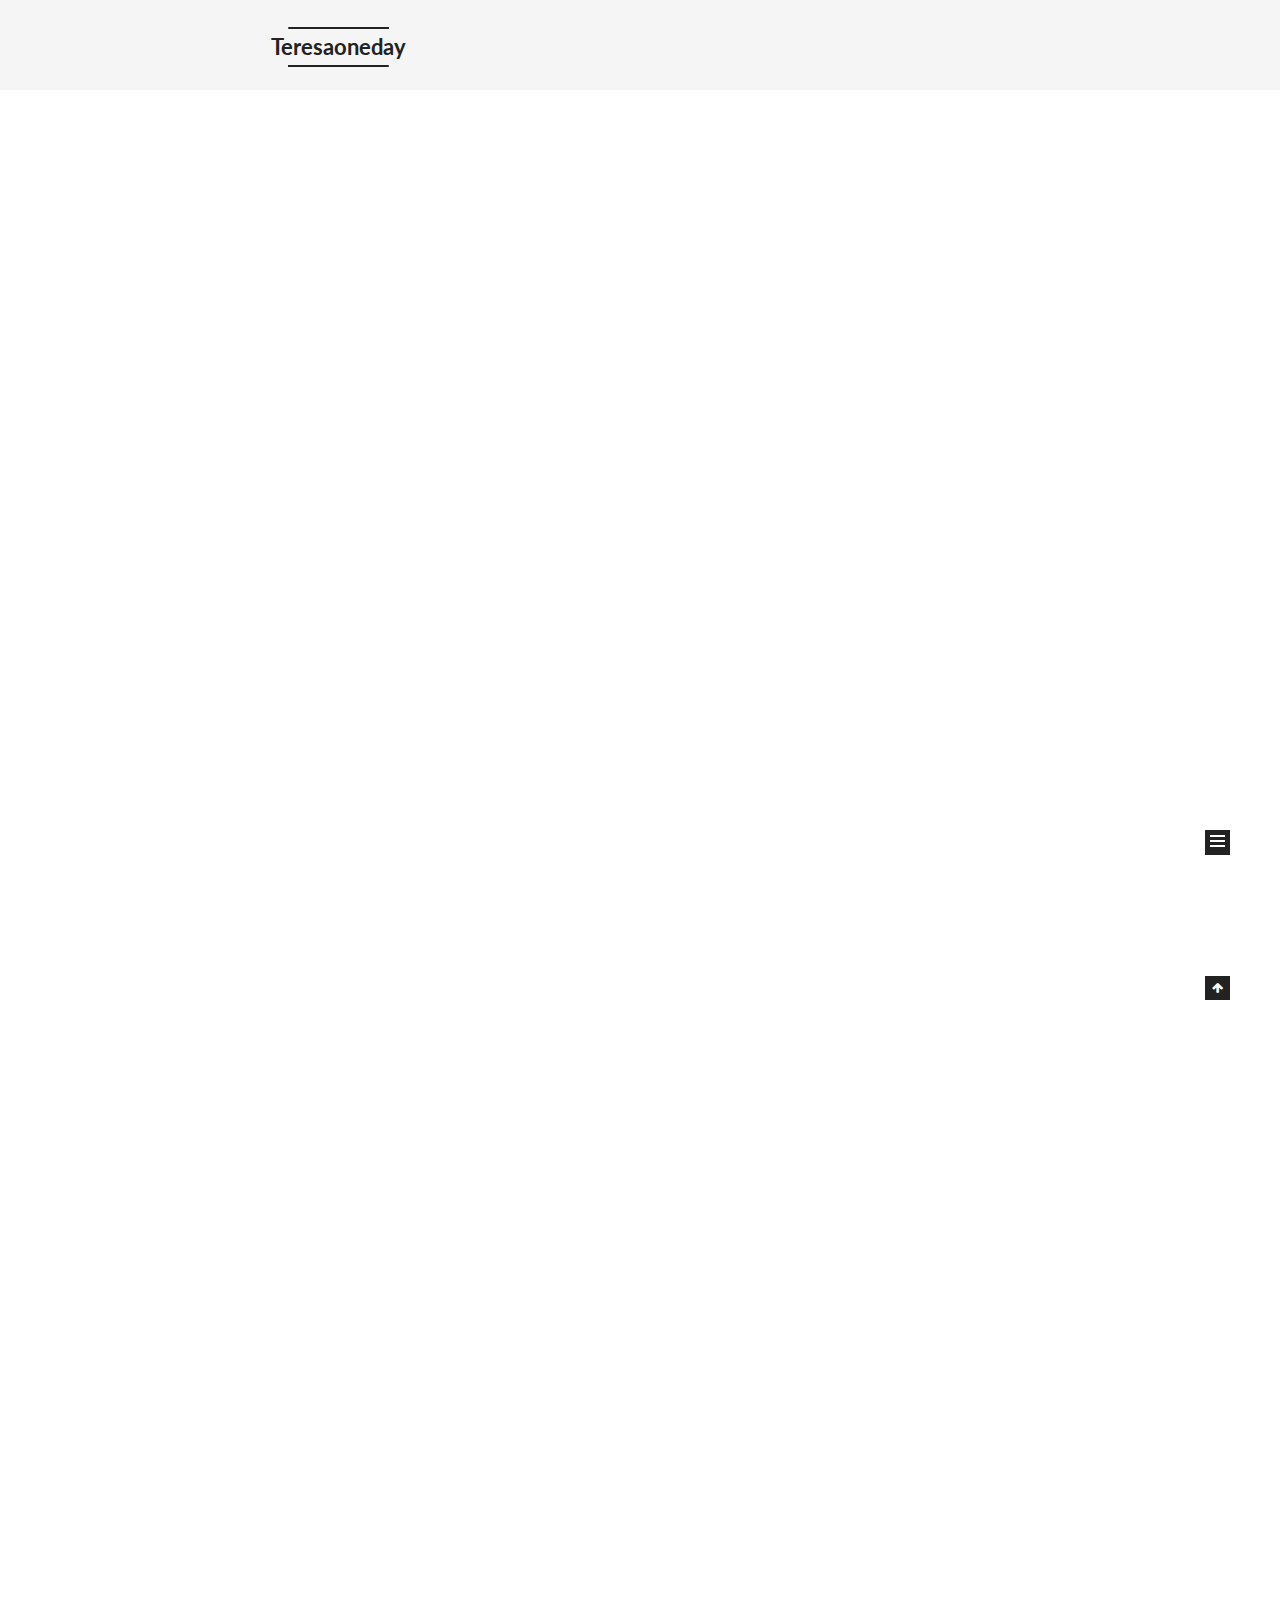
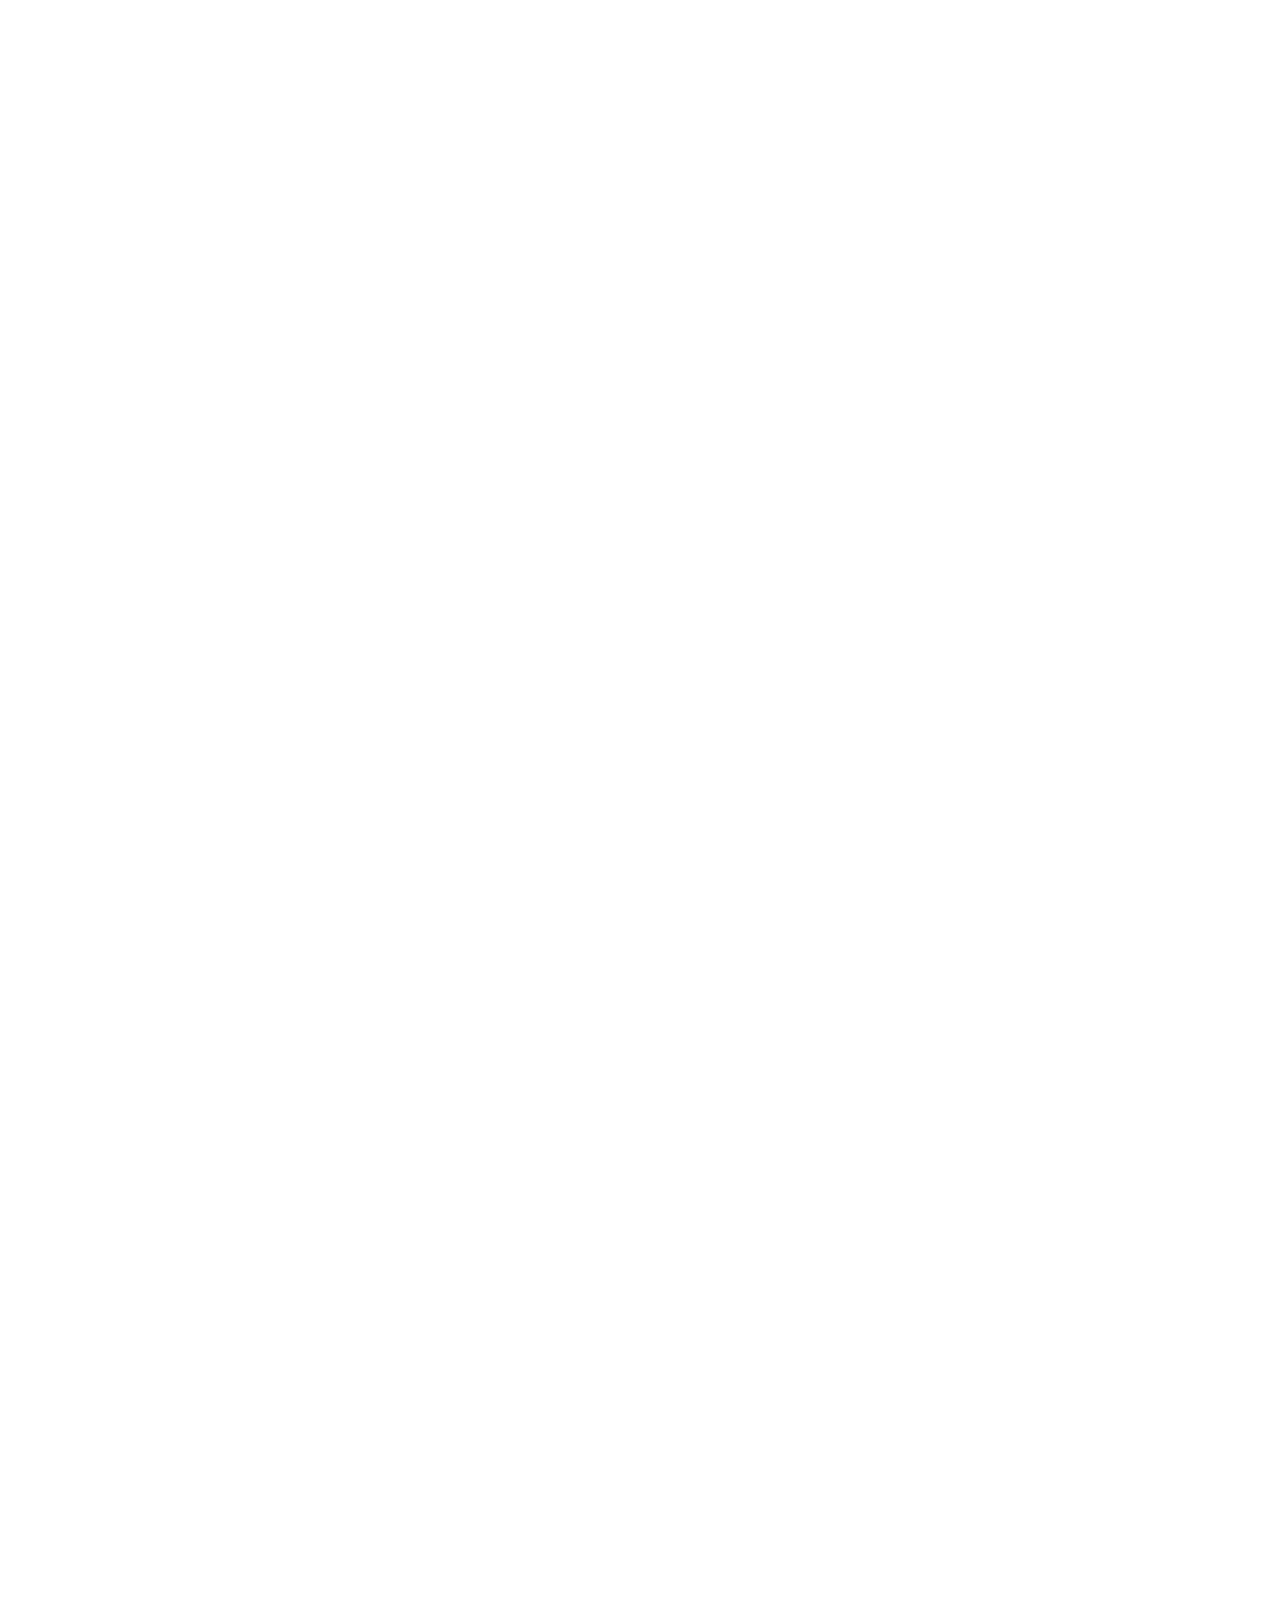
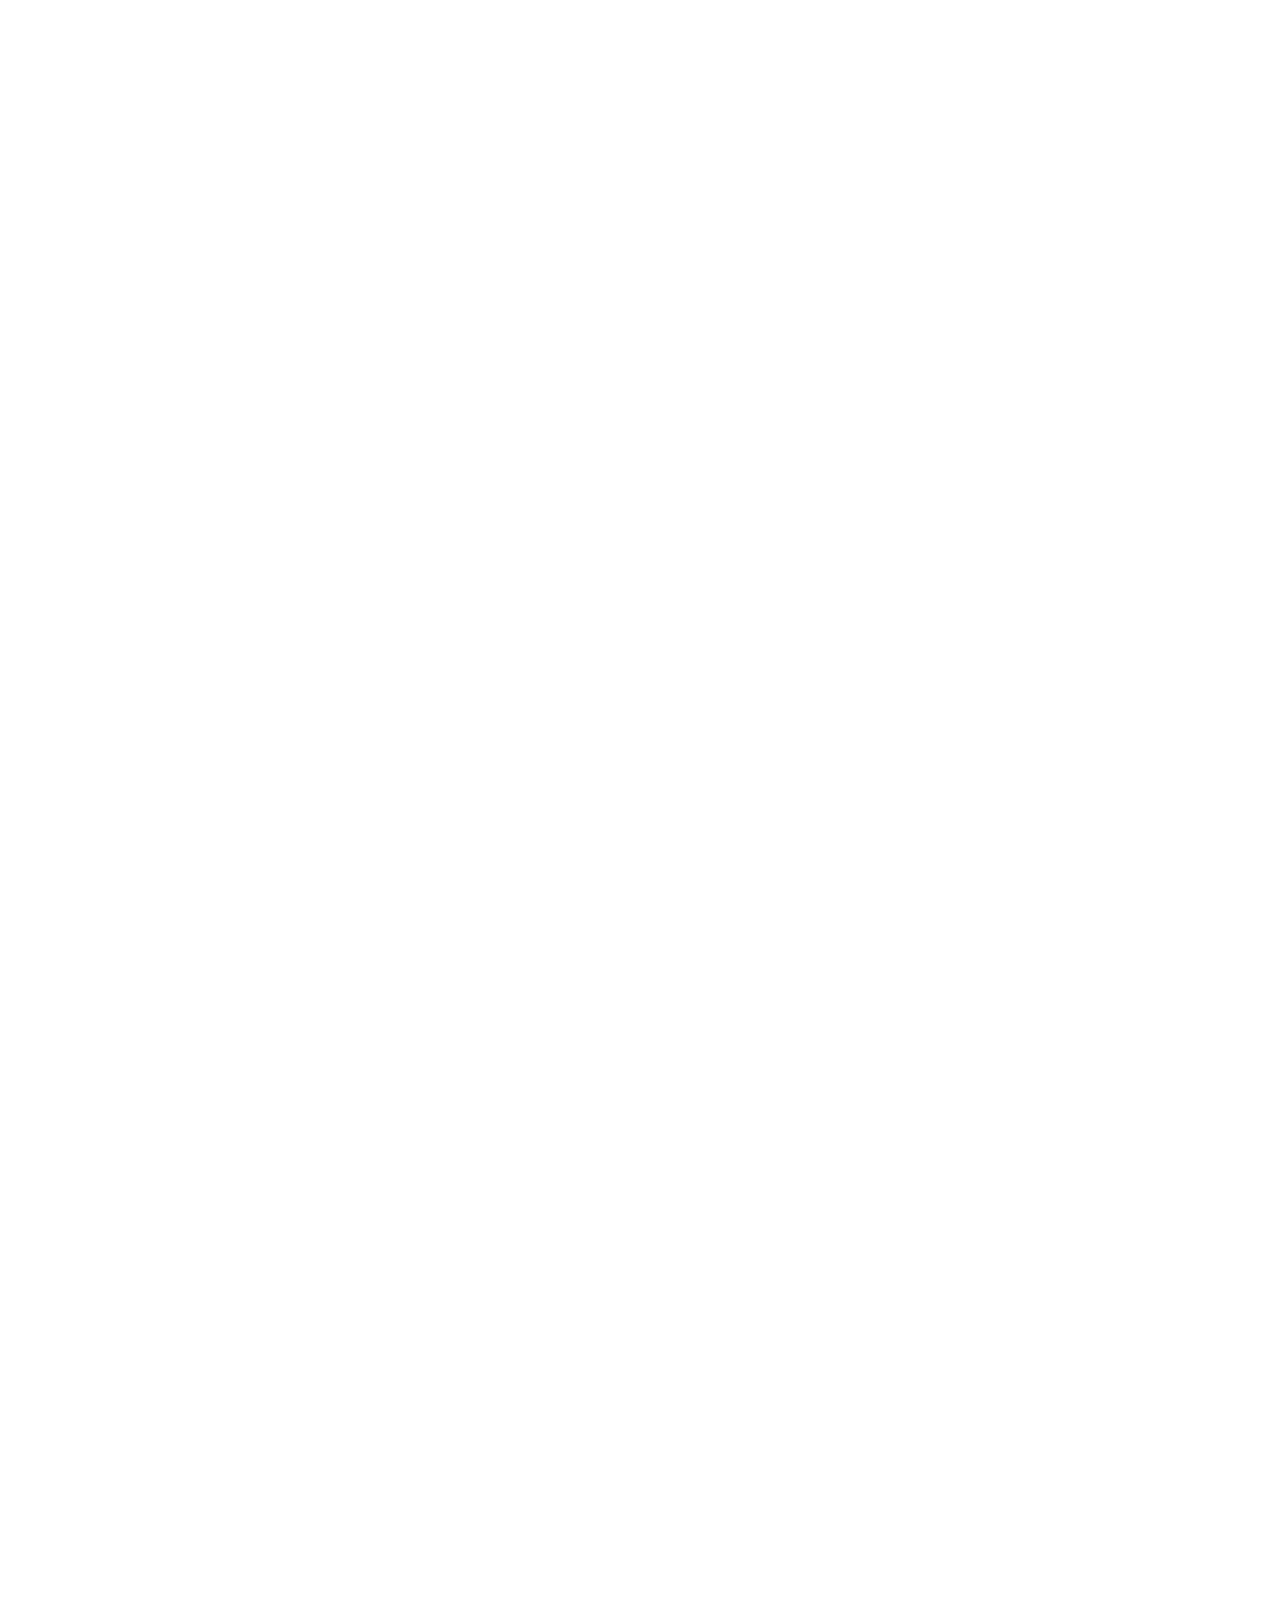
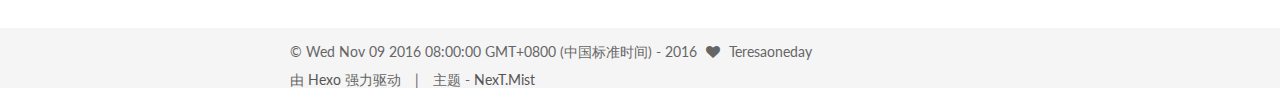
<file: index.html>
<!doctype html>



  


<html class="theme-next mist use-motion">
<head>
  <meta charset="UTF-8"/>
<meta http-equiv="X-UA-Compatible" content="IE=edge,chrome=1" />
<meta name="viewport" content="width=device-width, initial-scale=1, maximum-scale=1"/>



<meta http-equiv="Cache-Control" content="no-transform" />
<meta http-equiv="Cache-Control" content="no-siteapp" />












  
  
  <link href="/lib/fancybox/source/jquery.fancybox.css?v=2.1.5" rel="stylesheet" type="text/css" />




  
  
  
  

  
    
    
  

  

  

  

  

  
    
    
    <link href="//fonts.googleapis.com/css?family=Lato:300,300italic,400,400italic,700,700italic&subset=latin,latin-ext" rel="stylesheet" type="text/css">
  






<link href="/lib/font-awesome/css/font-awesome.min.css?v=4.4.0" rel="stylesheet" type="text/css" />

<link href="/css/main.css?v=5.0.2" rel="stylesheet" type="text/css" />


  <meta name="keywords" content="Teresaoneday" />








  <link rel="shortcut icon" type="image/x-icon" href="/favicon.ico?v=5.0.2" />






<meta name="description" content="相逢的惊喜在于自然，欢喜的理由在于寻常。">
<meta property="og:type" content="website">
<meta property="og:title" content="Teresaoneday">
<meta property="og:url" content="http://blog.teresaoneday.com/index.html">
<meta property="og:site_name" content="Teresaoneday">
<meta property="og:description" content="相逢的惊喜在于自然，欢喜的理由在于寻常。">
<meta name="twitter:card" content="summary">
<meta name="twitter:title" content="Teresaoneday">
<meta name="twitter:description" content="相逢的惊喜在于自然，欢喜的理由在于寻常。">



<script type="text/javascript" id="hexo.configuration">
  var NexT = window.NexT || {};
  var CONFIG = {
    scheme: 'Mist',
    sidebar: {"position":"right","display":"post"},
    fancybox: true,
    motion: true,
    duoshuo: {
      userId: '0',
      author: '博主'
    }
  };
</script>




  <link rel="canonical" href="http://blog.teresaoneday.com/"/>


  <title> Teresaoneday </title>
</head>

<body itemscope itemtype="//schema.org/WebPage" lang="zh-Hans">

  










  
  
    
  

  <div class="container one-collumn sidebar-position-right 
   page-home 
 ">
    <div class="headband"></div>

    <header id="header" class="header" itemscope itemtype="//schema.org/WPHeader">
      <div class="header-inner"><div class="site-meta ">
  

  <div class="custom-logo-site-title">
    <a href="/"  class="brand" rel="start">
      <span class="logo-line-before"><i></i></span>
      <span class="site-title">Teresaoneday</span>
      <span class="logo-line-after"><i></i></span>
    </a>
  </div>
  <p class="site-subtitle">相逢的惊喜在于自然，欢喜的理由在于寻常。</p>
</div>

<div class="site-nav-toggle">
  <button>
    <span class="btn-bar"></span>
    <span class="btn-bar"></span>
    <span class="btn-bar"></span>
  </button>
</div>

<nav class="site-nav">
  

  
    <ul id="menu" class="menu">
      
        
        <li class="menu-item menu-item-home">
          <a href="/home" rel="section">
            
            首页
          </a>
        </li>
      
        
        <li class="menu-item menu-item-categories">
          <a href="/categories" rel="section">
            
            分类
          </a>
        </li>
      
        
        <li class="menu-item menu-item-about">
          <a href="/about" rel="section">
            
            关于
          </a>
        </li>
      
        
        <li class="menu-item menu-item-archives">
          <a href="/archives" rel="section">
            
            归档
          </a>
        </li>
      
        
        <li class="menu-item menu-item-tags">
          <a href="/tags" rel="section">
            
            标签
          </a>
        </li>
      
        
        <li class="menu-item menu-item-schedule">
          <a href="/schedule" rel="section">
            
            日程
          </a>
        </li>
      

      
    </ul>
  

  
</nav>

 </div>
    </header>

    <main id="main" class="main">
      <div class="main-inner">
        <div class="content-wrap">
          <div id="content" class="content">
            
  <section id="posts" class="posts-expand">
    
      

  
  

  
  
  

  <article class="post post-type-normal " itemscope itemtype="//schema.org/Article">

    
      <header class="post-header">

        
        
          <h1 class="post-title" itemprop="name headline">
            
            
              
                
                <a class="post-title-link" href="/2016/11/09/out/" itemprop="url">
                  out]
                </a>
              
            
          </h1>
        

        <div class="post-meta">
          <span class="post-time">
            <span class="post-meta-item-icon">
              <i class="fa fa-calendar-o"></i>
            </span>
            <span class="post-meta-item-text">发表于</span>
            <time itemprop="dateCreated" datetime="2016-11-09T17:04:44+08:00" content="2016-11-09">
              2016-11-09
            </time>
          </span>

          

          
            
          

          

          
          

          
        </div>
      </header>
    


    <div class="post-body" itemprop="articleBody">

      
      

      
        
          
            
          
        
      
    </div>

    <div>
      
    </div>

    <div>
      
    </div>

    <footer class="post-footer">
      

      

      
      
        <div class="post-eof"></div>
      
    </footer>
  </article>


    
      

  
  

  
  
  

  <article class="post post-type-normal " itemscope itemtype="//schema.org/Article">

    
      <header class="post-header">

        
        
          <h1 class="post-title" itemprop="name headline">
            
            
              
                
                <a class="post-title-link" href="/2016/11/09/layout/" itemprop="url">
                  Hexo部署个人博客到Github和Coding & 绑定域名
                </a>
              
            
          </h1>
        

        <div class="post-meta">
          <span class="post-time">
            <span class="post-meta-item-icon">
              <i class="fa fa-calendar-o"></i>
            </span>
            <span class="post-meta-item-text">发表于</span>
            <time itemprop="dateCreated" datetime="2016-11-09T13:51:01+08:00" content="2016-11-09">
              2016-11-09
            </time>
          </span>

          

          
            
          

          

          
          

          
        </div>
      </header>
    


    <div class="post-body" itemprop="articleBody">

      
      

      
        
          
            <hr>
<h2 id="Preface"><a href="#Preface" class="headerlink" title="Preface"></a>Preface</h2><blockquote>
<p>行动受内心驱使，内心渴望，就会行动。</p>
</blockquote>
<p>  其实我一直想搭建的是个人网站，可以用代码自己设计，但是能力有限，不会独立专业造轮子，Hexo生成静态网页的能力让人不得不浮想联翩啊，躁动的内心开始不安了。折腾了好几天终于稍微能看了。为什么要同时用Github和Coding两个服务呢？因为Github主动屏蔽了百度的爬虫，国内流量的解析到Coding，国外的解析到Github(这里可以用DNSPod的免费服务)。下面把我这一点不成熟的见解写出来，希望有朋友交流指正。</p>
<h2 id="Selection-One"><a href="#Selection-One" class="headerlink" title="Selection One"></a>Selection One</h2><h3 id="准备"><a href="#准备" class="headerlink" title="准备"></a>准备</h3><blockquote>
<p>意志已准备好了，脚步也就轻快了。</p>
</blockquote>
<p>要了解要建立个人博客我们使用的这些东西是什么。了解这些东西最好就是官方的指导手册，如果你英文有困难，没关系，我们还有中文教程捏。<br>Hexo</p>
<blockquote>
<p>A fast, simple &amp; powerful blog framework</p>
</blockquote>
<p>   Hexo 是一个快速、简洁且高效的博客框架。Hexo 使用 Markdown（或其他渲染引擎）解析文章，在几秒内，即可利用靓丽的主题生成静态网页。<br>official website：<a href="https://hexo.io" target="_blank" rel="external">https://hexo.io</a></p>
<p>Github</p>
<blockquote>
<p>How people build software?<br>Millions of developers use GitHub to build personal projects, support their businesses, and work together on open source technologies.</p>
</blockquote>
<p>网上戏称全球最大的男性交友平台（捂脸笑：））其实在我的理解，Github是全世界大牛聚集地，是代码托管，分享，的平台。代码是不分国界的，Github掌管了全世界的代码（夸张脸），也就是代码基因库吧。互联网在一定意义上就是分享，沟通，创新，进步。<br>official website：<a href="https://github.com" target="_blank" rel="external">https://github.com</a></p>
<p>Coding</p>
<blockquote>
<p>Coding做的是帮助开发者能够高效的在云端完成的工作。代码托管，项目管理，演示平台，质量管理等等。</p>
</blockquote>
<p>official website：<a href="https://coding.net" target="_blank" rel="external">https://coding.net</a></p>
<p>如果以上不懂的可以自行Google中文版教程。</p>
<h2 id="Section-Two"><a href="#Section-Two" class="headerlink" title="Section Two"></a>Section Two</h2><p>本地配置</p>
<p>Node<br>    Hexo是一个基于Node.js静态博客框架，我们还需要安装Node环境。Node.js 也被称为鬼才的针尖独舞，因为他的创始人不会写js。需要掌握一些基本的Node.js语言。比如说切换工作目录，调出，安装插件等。</p>
<p>official website：<a href="https://nodejs.org" target="_blank" rel="external">https://nodejs.org</a></p>
<p> Git<br>    把静态文件部署到Github和Coding上面，这个版本控制工具必须要装。<br>official website：<a href="https://git-scm.com" target="_blank" rel="external">https://git-scm.com</a></p>
<p>代码编辑器：<br>    因为后面要更改站点下面的文件。推荐使用Sublime，notepad，JetBrainstormWebstorms Dreamweaver等等。</p>
<p>安装Hexo<br>   在本地的一个盘里面新建一个文件夹。例如<code>D:\Github\hexo</code>文件夹，打开Git Shell,切换到工作目录，使用npm命令安装。</p>
<blockquote>
<ol>
<li><code>$ npm install -g hexo-cli</code></li>
<li><code>$ npm install hexo --save</code></li>
<li><code>$ hexo init</code></li>
</ol>
</blockquote>
<p>安装Hexo插件<br>    别问我是怎么知道的，我事先并没有安装，结果后期Google到手段，还好看懂一点点英文，知道报错的原因。（哭丧脸）：）</p>
<blockquote>
<ol>
<li><code>npm install hexo-generator-index --save</code></li>
<li><code>npm install hexo-generator-archive --save</code></li>
<li><code>npm install hexo-generator-category --save</code></li>
<li><code>npm install hexo-generator-tag --save</code></li>
<li><code>npm install hexo-server --save</code></li>
<li><code>npm install hexo-deployer-git --save</code></li>
<li><code>npm install hexo-renderer-ejs --save</code></li>
<li><code>npm install hexo-renderer-marked@0.2 --save</code></li>
<li><code>npm install hexo-renderer-stylus@0.2 --save</code></li>
<li><code>npm install hexo-generator-feed@1 --save</code></li>
<li><code>npm install hexo-generator-sitemap@1 --save</code></li>
</ol>
</blockquote>
<p>本地配置完毕。</p>
<h2 id="Secetion-Three"><a href="#Secetion-Three" class="headerlink" title="Secetion Three"></a>Secetion Three</h2><p>预览本地博客</p>
<p>执行以下命令.</p>
<blockquote>
<p><code>$ hexo server</code></p>
</blockquote>
<p>成功了以后再浏览器的地址栏打开<a href="github.com/teresaoneday">localhost:4000</a>可以查看效果了。效果应该是这样的：啊啊啊啊，要升级会员才能上传图片。描述下，就是Hexo在网页的正中间，第一篇文章代码世界的经典，就是Hello World,就像<em>Vampire Diaries</em>永远都是Hello Brother。（苦笑脸）</p>
<h2 id="Secetion-Four"><a href="#Secetion-Four" class="headerlink" title="Secetion Four"></a>Secetion Four</h2><h4 id="把博客搬到Github和Coding上面"><a href="#把博客搬到Github和Coding上面" class="headerlink" title="把博客搬到Github和Coding上面"></a>把博客搬到Github和Coding上面</h4><h4 id="注册设置Github"><a href="#注册设置Github" class="headerlink" title="注册设置Github"></a>注册设置Github</h4><p>  a.注册Github,自定义用户名eg:Teresaoneday,这时Github就会分配给你一个访问地址：<a href="github.com/teresaoneday">github.com/teresaoneday</a><br>  b.创建仓库，在主页右上角头像左边有个加号，点击创建New repository。<br>  c.初始化仓库，Repository name前面必须和用户名一致eg:Teresaoneday.github.io（以github.io结尾的仓库每个账号只能创建一个）。然后就可以访问Github分配给你的域名Teresaoneday.github.io了.<br>  d.创建的仓库的时候分支一定要要选择master。</p>
<h4 id="注册设置Coding"><a href="#注册设置Coding" class="headerlink" title="注册设置Coding"></a>注册设置Coding</h4><p> a.注册使用和Github相似，注册-创建项目。创建项目的时候类型一定要选择公开。<br> b.打开新创建的项目，找到pages开启coding-pages服务。并且在项目里面吧coding-pages设置为默认分支。贴上链接。<a href="https://coding.net/u/Teresaoneday/p/Teresaoneday/git/branches" target="_blank" rel="external">https://coding.net/u/Teresaoneday/p/Teresaoneday/git/branches</a></p>
<h4 id="ssh公匙的设置"><a href="#ssh公匙的设置" class="headerlink" title="ssh公匙的设置"></a>ssh公匙的设置</h4><p>  公匙相当于一个通道，把本地的静态网页推送到Github和Coding。在这里我建议，把两个公匙设置一样的，避免像我一样不知道单独设置，后来找了多少错误才发现。贴上公匙创建方法。<a href="https://git-scm.com/book/zh/v1/%E6%9C%8D%E5%8A%A1%E5%99%A8%E4%B8%8A%E7%9A%84-Git-%E7%94%9F%E6%88%90-SSH-%E5%85%AC%E9%92%A5" target="_blank" rel="external">https://git-scm.com/book/zh/v1/%E6%9C%8D%E5%8A%A1%E5%99%A8%E4%B8%8A%E7%9A%84-Git-%E7%94%9F%E6%88%90-SSH-%E5%85%AC%E9%92%A5</a>coding的配置基本也是大同小异的。</p>
<blockquote>
<p>屠龙之术，贵在坚持。</p>
</blockquote>
<p> 坚持到这里了，下一步就是移植博客到Github和Hexo了。</p>
<p>这里的发布也是十分简单的，首先在github上创建名为yourname.github.io的repo，接着修改_config.yml中的deploy字段，</p>
<p>站点目录下，应该是这样的。</p>
<p>repo:<br>    git: git@github.com:Teresaoneday/Teresaoneday.github.io.git,master<br>coding: git@git.coding.net:Teresaoneday/Teresaoneday.git,coding-pages</p>
<p>   Caution！站点的代码对空格比较敏感，在这里不能上传图片，大家可以对着Hexo教程格式来写。</p>
<h2 id="Secetion-Five"><a href="#Secetion-Five" class="headerlink" title="Secetion Five"></a>Secetion Five</h2><p>推送到Github和Coding</p>
<p>在控制器中执行以下程序。</p>
<ol>
<li>hexo g</li>
<li>hexo d</li>
</ol>
<p>   现在通过访问yourname.github.io和yourname.coding.me就可以访问你的博客了，例如terasaoneday.github.ioheteresaoneday.coding.me</p>
<p>   好了，关于域名的下次分说。先休息下。美国大选结束，说话做事甩川普几条街的Hailary败北，打酱油的川普成了Mr President。不管怎么说，Life is on,tomorrow is  a new day.</p>
<p>   第一篇博客，感谢。<br>   <font color="red">しかし、長い間愛を待って、偶然確かに再び会う予定です。</font></p>
<p> `</p>

          
        
      
    </div>

    <div>
      
    </div>

    <div>
      
    </div>

    <footer class="post-footer">
      

      

      
      
        <div class="post-eof"></div>
      
    </footer>
  </article>


    
  </section>

  


          </div>
          


          

        </div>
        
          
  
  <div class="sidebar-toggle">
    <div class="sidebar-toggle-line-wrap">
      <span class="sidebar-toggle-line sidebar-toggle-line-first"></span>
      <span class="sidebar-toggle-line sidebar-toggle-line-middle"></span>
      <span class="sidebar-toggle-line sidebar-toggle-line-last"></span>
    </div>
  </div>

  <aside id="sidebar" class="sidebar">
    <div class="sidebar-inner">

      

      

      <section class="site-overview sidebar-panel  sidebar-panel-active ">
        <div class="site-author motion-element" itemprop="author" itemscope itemtype="//schema.org/Person">
          <img class="site-author-image" itemprop="image"
               src="/images/avatar.gif"
               alt="Teresaoneday" />
          <p class="site-author-name" itemprop="name">Teresaoneday</p>
          <p class="site-description motion-element" itemprop="description">相逢的惊喜在于自然，欢喜的理由在于寻常。</p>
        </div>
        <nav class="site-state motion-element">
          <div class="site-state-item site-state-posts">
            <a href="/archives">
              <span class="site-state-item-count">2</span>
              <span class="site-state-item-name">日志</span>
            </a>
          </div>

          

          

        </nav>

        

        <div class="links-of-author motion-element">
          
            
              <span class="links-of-author-item">
                <a href="https://teresaoneday.github.io" target="_blank" title="Github">
                  
                    <i class="fa fa-fw fa-globe"></i>
                  
                  Github
                </a>
              </span>
            
              <span class="links-of-author-item">
                <a href="https://teresaoneday.coding.me" target="_blank" title="Coding">
                  
                    <i class="fa fa-fw fa-globe"></i>
                  
                  Coding
                </a>
              </span>
            
              <span class="links-of-author-item">
                <a href="https://www.facebook.com" target="_blank" title="Facebook">
                  
                    <i class="fa fa-fw fa-globe"></i>
                  
                  Facebook
                </a>
              </span>
            
              <span class="links-of-author-item">
                <a href="http://weibo.com/p/1005055373341703/home?from=page_100505&mod=TAB&is_all=1#place" target="_blank" title="Weibo">
                  
                    <i class="fa fa-fw fa-weibo"></i>
                  
                  Weibo
                </a>
              </span>
            
              <span class="links-of-author-item">
                <a href="https://www.zhihu.com/people/wenwenjiayou41" target="_blank" title="Zhihu">
                  
                    <i class="fa fa-fw fa-globe"></i>
                  
                  Zhihu
                </a>
              </span>
            
          
        </div>

        
        

        
        

      </section>

      

    </div>
  </aside>


        
      </div>
    </main>

    <footer id="footer" class="footer">
      <div class="footer-inner">
        <div class="copyright" >
  
  &copy;  Wed Nov 09 2016 08:00:00 GMT+0800 (中国标准时间) - 
  <span itemprop="copyrightYear">2016</span>
  <span class="with-love">
    <i class="fa fa-heart"></i>
  </span>
  <span class="author" itemprop="copyrightHolder">Teresaoneday</span>
</div>

<div class="powered-by">
  由 <a class="theme-link" href="https://hexo.io">Hexo</a> 强力驱动
</div>

<div class="theme-info">
  主题 -
  <a class="theme-link" href="https://github.com/iissnan/hexo-theme-next">
    NexT.Mist
  </a>
</div>

        

        
      </div>
    </footer>

    <div class="back-to-top">
      <i class="fa fa-arrow-up"></i>
    </div>
  </div>

  

<script type="text/javascript">
  if (Object.prototype.toString.call(window.Promise) !== '[object Function]') {
    window.Promise = null;
  }
</script>









  



  
  <script type="text/javascript" src="/lib/jquery/index.js?v=2.1.3"></script>

  
  <script type="text/javascript" src="/lib/fastclick/lib/fastclick.min.js?v=1.0.6"></script>

  
  <script type="text/javascript" src="/lib/jquery_lazyload/jquery.lazyload.js?v=1.9.7"></script>

  
  <script type="text/javascript" src="/lib/velocity/velocity.min.js?v=1.2.1"></script>

  
  <script type="text/javascript" src="/lib/velocity/velocity.ui.min.js?v=1.2.1"></script>

  
  <script type="text/javascript" src="/lib/fancybox/source/jquery.fancybox.pack.js?v=2.1.5"></script>


  


  <script type="text/javascript" src="/js/src/utils.js?v=5.0.2"></script>

  <script type="text/javascript" src="/js/src/motion.js?v=5.0.2"></script>



  
  

  

  


  <script type="text/javascript" src="/js/src/bootstrap.js?v=5.0.2"></script>



  



  




  
  

  

  

  

  


</body>
</html>
</file>
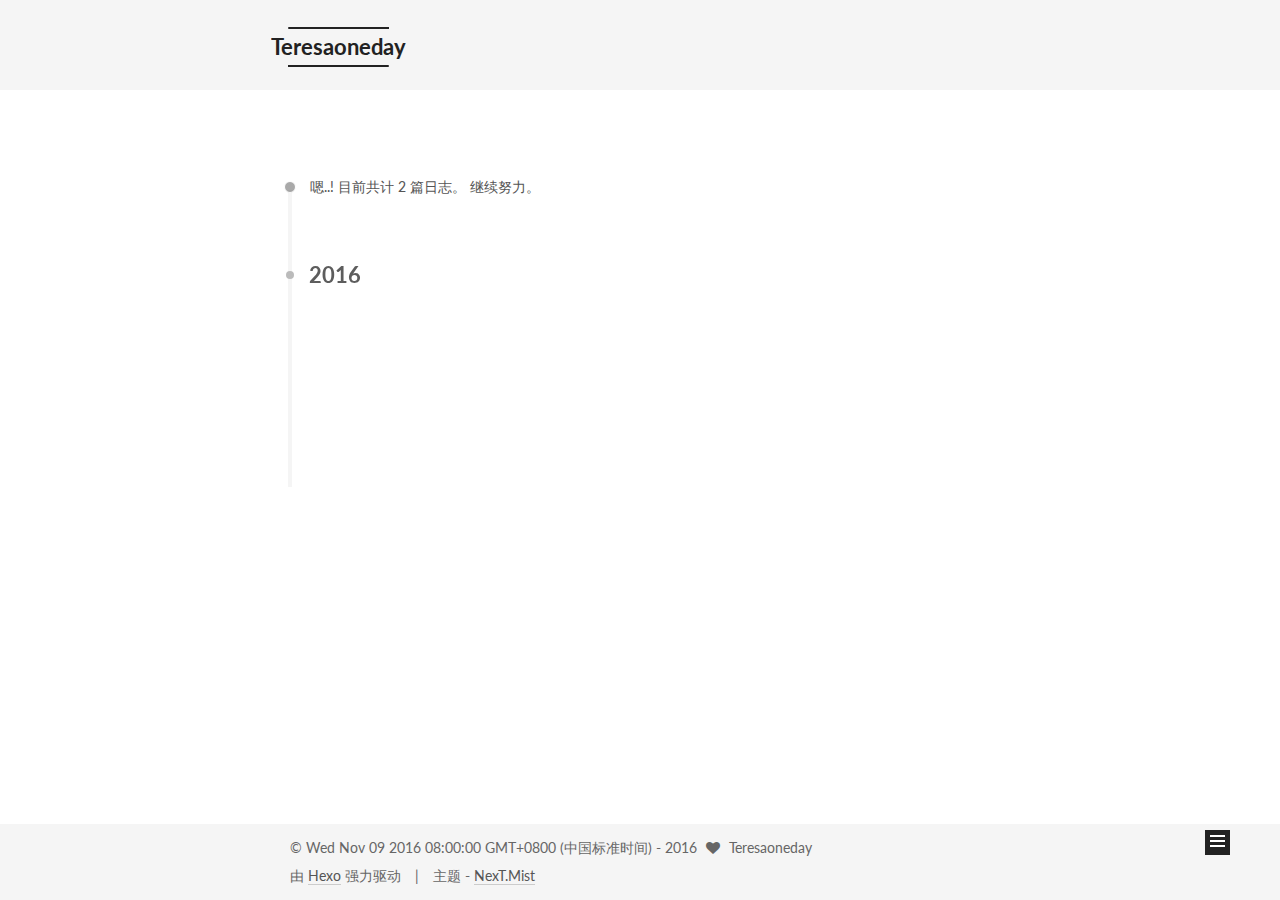
<file: archives/index.html>
<!doctype html>



  


<html class="theme-next mist use-motion">
<head>
  <meta charset="UTF-8"/>
<meta http-equiv="X-UA-Compatible" content="IE=edge,chrome=1" />
<meta name="viewport" content="width=device-width, initial-scale=1, maximum-scale=1"/>



<meta http-equiv="Cache-Control" content="no-transform" />
<meta http-equiv="Cache-Control" content="no-siteapp" />












  
  
  <link href="/lib/fancybox/source/jquery.fancybox.css?v=2.1.5" rel="stylesheet" type="text/css" />




  
  
  
  

  
    
    
  

  

  

  

  

  
    
    
    <link href="//fonts.googleapis.com/css?family=Lato:300,300italic,400,400italic,700,700italic&subset=latin,latin-ext" rel="stylesheet" type="text/css">
  






<link href="/lib/font-awesome/css/font-awesome.min.css?v=4.4.0" rel="stylesheet" type="text/css" />

<link href="/css/main.css?v=5.0.2" rel="stylesheet" type="text/css" />


  <meta name="keywords" content="Teresaoneday" />








  <link rel="shortcut icon" type="image/x-icon" href="/favicon.ico?v=5.0.2" />






<meta name="description" content="相逢的惊喜在于自然，欢喜的理由在于寻常。">
<meta property="og:type" content="website">
<meta property="og:title" content="Teresaoneday">
<meta property="og:url" content="http://blog.teresaoneday.com/archives/index.html">
<meta property="og:site_name" content="Teresaoneday">
<meta property="og:description" content="相逢的惊喜在于自然，欢喜的理由在于寻常。">
<meta name="twitter:card" content="summary">
<meta name="twitter:title" content="Teresaoneday">
<meta name="twitter:description" content="相逢的惊喜在于自然，欢喜的理由在于寻常。">



<script type="text/javascript" id="hexo.configuration">
  var NexT = window.NexT || {};
  var CONFIG = {
    scheme: 'Mist',
    sidebar: {"position":"right","display":"post"},
    fancybox: true,
    motion: true,
    duoshuo: {
      userId: '0',
      author: '博主'
    }
  };
</script>




  <link rel="canonical" href="http://blog.teresaoneday.com/archives/"/>


  <title> 归档 | Teresaoneday </title>
</head>

<body itemscope itemtype="//schema.org/WebPage" lang="zh-Hans">

  










  
  
    
  

  <div class="container one-collumn sidebar-position-right  page-archive  ">
    <div class="headband"></div>

    <header id="header" class="header" itemscope itemtype="//schema.org/WPHeader">
      <div class="header-inner"><div class="site-meta ">
  

  <div class="custom-logo-site-title">
    <a href="/"  class="brand" rel="start">
      <span class="logo-line-before"><i></i></span>
      <span class="site-title">Teresaoneday</span>
      <span class="logo-line-after"><i></i></span>
    </a>
  </div>
  <p class="site-subtitle">相逢的惊喜在于自然，欢喜的理由在于寻常。</p>
</div>

<div class="site-nav-toggle">
  <button>
    <span class="btn-bar"></span>
    <span class="btn-bar"></span>
    <span class="btn-bar"></span>
  </button>
</div>

<nav class="site-nav">
  

  
    <ul id="menu" class="menu">
      
        
        <li class="menu-item menu-item-home">
          <a href="/home" rel="section">
            
            首页
          </a>
        </li>
      
        
        <li class="menu-item menu-item-categories">
          <a href="/categories" rel="section">
            
            分类
          </a>
        </li>
      
        
        <li class="menu-item menu-item-about">
          <a href="/about" rel="section">
            
            关于
          </a>
        </li>
      
        
        <li class="menu-item menu-item-archives">
          <a href="/archives" rel="section">
            
            归档
          </a>
        </li>
      
        
        <li class="menu-item menu-item-tags">
          <a href="/tags" rel="section">
            
            标签
          </a>
        </li>
      
        
        <li class="menu-item menu-item-schedule">
          <a href="/schedule" rel="section">
            
            日程
          </a>
        </li>
      

      
    </ul>
  

  
</nav>

 </div>
    </header>

    <main id="main" class="main">
      <div class="main-inner">
        <div class="content-wrap">
          <div id="content" class="content">
            

  <section id="posts" class="posts-collapse">
    <span class="archive-move-on"></span>

    <span class="archive-page-counter">
      
      
      
        
      
      嗯..! 目前共计 2 篇日志。 继续努力。
    </span>

    

      
      
      

      
        
        <div class="collection-title">
          <h2 class="archive-year motion-element" id="archive-year-2016">2016</h2>
        </div>
      
      

      

  <article class="post post-type-normal" itemscope itemtype="//schema.org/Article">
    <header class="post-header">

      <h1 class="post-title">
        
            <a class="post-title-link" href="/2016/11/09/out/" itemprop="url">
              
                <span itemprop="name">out]</span>
              
            </a>
        
      </h1>

      <div class="post-meta">
        <time class="post-time" itemprop="dateCreated"
              datetime="2016-11-09T17:04:44+08:00"
              content="2016-11-09" >
          11-09
        </time>
      </div>

    </header>
  </article>



    

      
      
      

      
      

      

  <article class="post post-type-normal" itemscope itemtype="//schema.org/Article">
    <header class="post-header">

      <h1 class="post-title">
        
            <a class="post-title-link" href="/2016/11/09/layout/" itemprop="url">
              
                <span itemprop="name">Hexo部署个人博客到Github和Coding & 绑定域名</span>
              
            </a>
        
      </h1>

      <div class="post-meta">
        <time class="post-time" itemprop="dateCreated"
              datetime="2016-11-09T13:51:01+08:00"
              content="2016-11-09" >
          11-09
        </time>
      </div>

    </header>
  </article>



    

  </section>

  



          </div>
          


          

        </div>
        
          
  
  <div class="sidebar-toggle">
    <div class="sidebar-toggle-line-wrap">
      <span class="sidebar-toggle-line sidebar-toggle-line-first"></span>
      <span class="sidebar-toggle-line sidebar-toggle-line-middle"></span>
      <span class="sidebar-toggle-line sidebar-toggle-line-last"></span>
    </div>
  </div>

  <aside id="sidebar" class="sidebar">
    <div class="sidebar-inner">

      

      

      <section class="site-overview sidebar-panel  sidebar-panel-active ">
        <div class="site-author motion-element" itemprop="author" itemscope itemtype="//schema.org/Person">
          <img class="site-author-image" itemprop="image"
               src="/images/avatar.gif"
               alt="Teresaoneday" />
          <p class="site-author-name" itemprop="name">Teresaoneday</p>
          <p class="site-description motion-element" itemprop="description">相逢的惊喜在于自然，欢喜的理由在于寻常。</p>
        </div>
        <nav class="site-state motion-element">
          <div class="site-state-item site-state-posts">
            <a href="/archives">
              <span class="site-state-item-count">2</span>
              <span class="site-state-item-name">日志</span>
            </a>
          </div>

          

          

        </nav>

        

        <div class="links-of-author motion-element">
          
            
              <span class="links-of-author-item">
                <a href="https://teresaoneday.github.io" target="_blank" title="Github">
                  
                    <i class="fa fa-fw fa-globe"></i>
                  
                  Github
                </a>
              </span>
            
              <span class="links-of-author-item">
                <a href="https://teresaoneday.coding.me" target="_blank" title="Coding">
                  
                    <i class="fa fa-fw fa-globe"></i>
                  
                  Coding
                </a>
              </span>
            
              <span class="links-of-author-item">
                <a href="https://www.facebook.com" target="_blank" title="Facebook">
                  
                    <i class="fa fa-fw fa-globe"></i>
                  
                  Facebook
                </a>
              </span>
            
              <span class="links-of-author-item">
                <a href="http://weibo.com/p/1005055373341703/home?from=page_100505&mod=TAB&is_all=1#place" target="_blank" title="Weibo">
                  
                    <i class="fa fa-fw fa-weibo"></i>
                  
                  Weibo
                </a>
              </span>
            
              <span class="links-of-author-item">
                <a href="https://www.zhihu.com/people/wenwenjiayou41" target="_blank" title="Zhihu">
                  
                    <i class="fa fa-fw fa-globe"></i>
                  
                  Zhihu
                </a>
              </span>
            
          
        </div>

        
        

        
        

      </section>

      

    </div>
  </aside>


        
      </div>
    </main>

    <footer id="footer" class="footer">
      <div class="footer-inner">
        <div class="copyright" >
  
  &copy;  Wed Nov 09 2016 08:00:00 GMT+0800 (中国标准时间) - 
  <span itemprop="copyrightYear">2016</span>
  <span class="with-love">
    <i class="fa fa-heart"></i>
  </span>
  <span class="author" itemprop="copyrightHolder">Teresaoneday</span>
</div>

<div class="powered-by">
  由 <a class="theme-link" href="https://hexo.io">Hexo</a> 强力驱动
</div>

<div class="theme-info">
  主题 -
  <a class="theme-link" href="https://github.com/iissnan/hexo-theme-next">
    NexT.Mist
  </a>
</div>

        

        
      </div>
    </footer>

    <div class="back-to-top">
      <i class="fa fa-arrow-up"></i>
    </div>
  </div>

  

<script type="text/javascript">
  if (Object.prototype.toString.call(window.Promise) !== '[object Function]') {
    window.Promise = null;
  }
</script>









  



  
  <script type="text/javascript" src="/lib/jquery/index.js?v=2.1.3"></script>

  
  <script type="text/javascript" src="/lib/fastclick/lib/fastclick.min.js?v=1.0.6"></script>

  
  <script type="text/javascript" src="/lib/jquery_lazyload/jquery.lazyload.js?v=1.9.7"></script>

  
  <script type="text/javascript" src="/lib/velocity/velocity.min.js?v=1.2.1"></script>

  
  <script type="text/javascript" src="/lib/velocity/velocity.ui.min.js?v=1.2.1"></script>

  
  <script type="text/javascript" src="/lib/fancybox/source/jquery.fancybox.pack.js?v=2.1.5"></script>


  


  <script type="text/javascript" src="/js/src/utils.js?v=5.0.2"></script>

  <script type="text/javascript" src="/js/src/motion.js?v=5.0.2"></script>



  
  

  
  
    <script type="text/javascript" id="motion.page.archive">
      $('.archive-year').velocity('transition.slideLeftIn');
    </script>
  


  


  <script type="text/javascript" src="/js/src/bootstrap.js?v=5.0.2"></script>



  



  




  
  

  

  

  

  


</body>
</html>
</file>
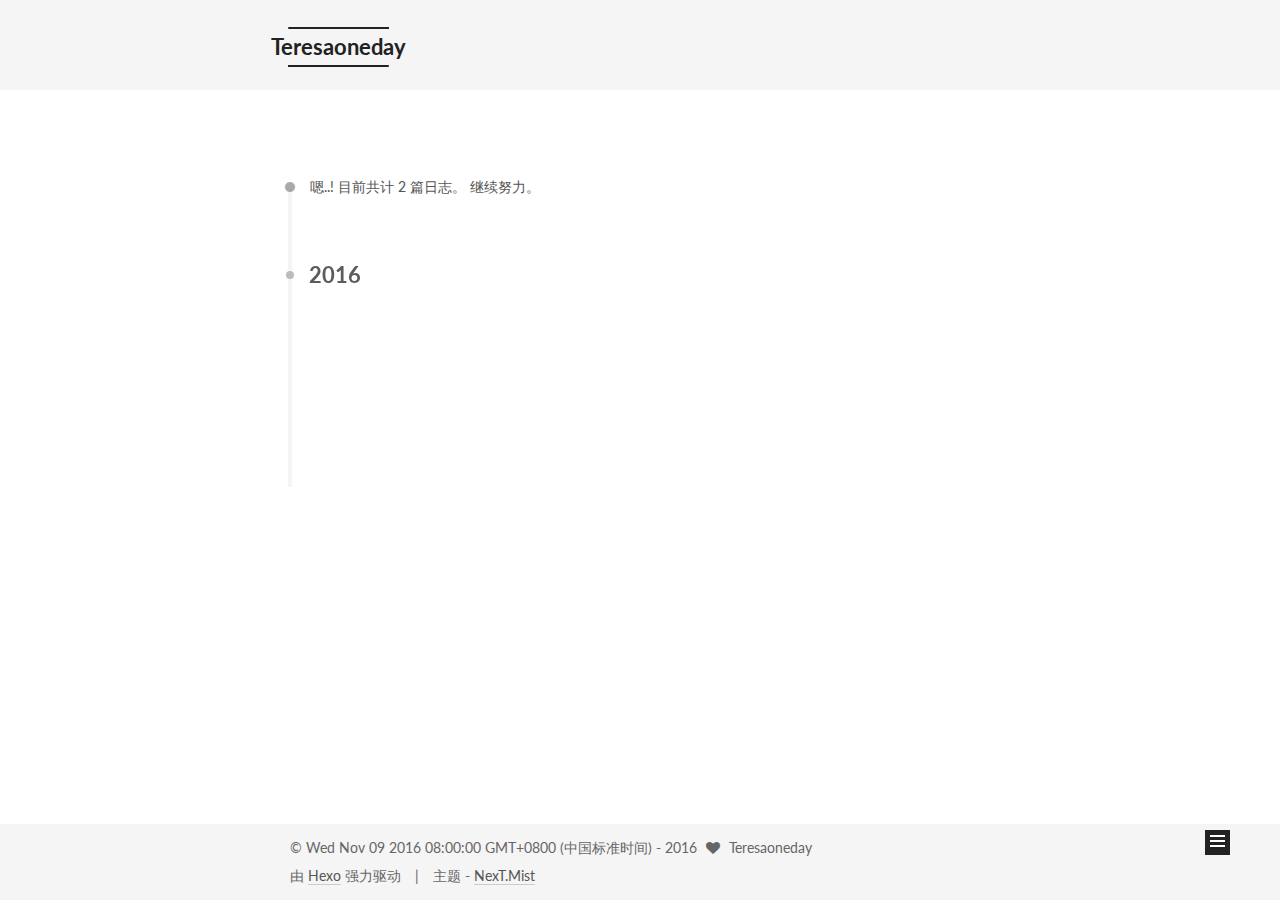
<file: archives/2016/index.html>
<!doctype html>



  


<html class="theme-next mist use-motion">
<head>
  <meta charset="UTF-8"/>
<meta http-equiv="X-UA-Compatible" content="IE=edge,chrome=1" />
<meta name="viewport" content="width=device-width, initial-scale=1, maximum-scale=1"/>



<meta http-equiv="Cache-Control" content="no-transform" />
<meta http-equiv="Cache-Control" content="no-siteapp" />












  
  
  <link href="/lib/fancybox/source/jquery.fancybox.css?v=2.1.5" rel="stylesheet" type="text/css" />




  
  
  
  

  
    
    
  

  

  

  

  

  
    
    
    <link href="//fonts.googleapis.com/css?family=Lato:300,300italic,400,400italic,700,700italic&subset=latin,latin-ext" rel="stylesheet" type="text/css">
  






<link href="/lib/font-awesome/css/font-awesome.min.css?v=4.4.0" rel="stylesheet" type="text/css" />

<link href="/css/main.css?v=5.0.2" rel="stylesheet" type="text/css" />


  <meta name="keywords" content="Teresaoneday" />








  <link rel="shortcut icon" type="image/x-icon" href="/favicon.ico?v=5.0.2" />






<meta name="description" content="相逢的惊喜在于自然，欢喜的理由在于寻常。">
<meta property="og:type" content="website">
<meta property="og:title" content="Teresaoneday">
<meta property="og:url" content="http://blog.teresaoneday.com/archives/2016/index.html">
<meta property="og:site_name" content="Teresaoneday">
<meta property="og:description" content="相逢的惊喜在于自然，欢喜的理由在于寻常。">
<meta name="twitter:card" content="summary">
<meta name="twitter:title" content="Teresaoneday">
<meta name="twitter:description" content="相逢的惊喜在于自然，欢喜的理由在于寻常。">



<script type="text/javascript" id="hexo.configuration">
  var NexT = window.NexT || {};
  var CONFIG = {
    scheme: 'Mist',
    sidebar: {"position":"right","display":"post"},
    fancybox: true,
    motion: true,
    duoshuo: {
      userId: '0',
      author: '博主'
    }
  };
</script>




  <link rel="canonical" href="http://blog.teresaoneday.com/archives/2016/"/>


  <title> 归档 | Teresaoneday </title>
</head>

<body itemscope itemtype="//schema.org/WebPage" lang="zh-Hans">

  










  
  
    
  

  <div class="container one-collumn sidebar-position-right  page-archive  ">
    <div class="headband"></div>

    <header id="header" class="header" itemscope itemtype="//schema.org/WPHeader">
      <div class="header-inner"><div class="site-meta ">
  

  <div class="custom-logo-site-title">
    <a href="/"  class="brand" rel="start">
      <span class="logo-line-before"><i></i></span>
      <span class="site-title">Teresaoneday</span>
      <span class="logo-line-after"><i></i></span>
    </a>
  </div>
  <p class="site-subtitle">相逢的惊喜在于自然，欢喜的理由在于寻常。</p>
</div>

<div class="site-nav-toggle">
  <button>
    <span class="btn-bar"></span>
    <span class="btn-bar"></span>
    <span class="btn-bar"></span>
  </button>
</div>

<nav class="site-nav">
  

  
    <ul id="menu" class="menu">
      
        
        <li class="menu-item menu-item-home">
          <a href="/home" rel="section">
            
            首页
          </a>
        </li>
      
        
        <li class="menu-item menu-item-categories">
          <a href="/categories" rel="section">
            
            分类
          </a>
        </li>
      
        
        <li class="menu-item menu-item-about">
          <a href="/about" rel="section">
            
            关于
          </a>
        </li>
      
        
        <li class="menu-item menu-item-archives">
          <a href="/archives" rel="section">
            
            归档
          </a>
        </li>
      
        
        <li class="menu-item menu-item-tags">
          <a href="/tags" rel="section">
            
            标签
          </a>
        </li>
      
        
        <li class="menu-item menu-item-schedule">
          <a href="/schedule" rel="section">
            
            日程
          </a>
        </li>
      

      
    </ul>
  

  
</nav>

 </div>
    </header>

    <main id="main" class="main">
      <div class="main-inner">
        <div class="content-wrap">
          <div id="content" class="content">
            

  <section id="posts" class="posts-collapse">
    <span class="archive-move-on"></span>

    <span class="archive-page-counter">
      
      
      
        
      
      嗯..! 目前共计 2 篇日志。 继续努力。
    </span>

    

      
      
      

      
        
        <div class="collection-title">
          <h2 class="archive-year motion-element" id="archive-year-2016">2016</h2>
        </div>
      
      

      

  <article class="post post-type-normal" itemscope itemtype="//schema.org/Article">
    <header class="post-header">

      <h1 class="post-title">
        
            <a class="post-title-link" href="/2016/11/09/out/" itemprop="url">
              
                <span itemprop="name">out]</span>
              
            </a>
        
      </h1>

      <div class="post-meta">
        <time class="post-time" itemprop="dateCreated"
              datetime="2016-11-09T17:04:44+08:00"
              content="2016-11-09" >
          11-09
        </time>
      </div>

    </header>
  </article>



    

      
      
      

      
      

      

  <article class="post post-type-normal" itemscope itemtype="//schema.org/Article">
    <header class="post-header">

      <h1 class="post-title">
        
            <a class="post-title-link" href="/2016/11/09/layout/" itemprop="url">
              
                <span itemprop="name">Hexo部署个人博客到Github和Coding & 绑定域名</span>
              
            </a>
        
      </h1>

      <div class="post-meta">
        <time class="post-time" itemprop="dateCreated"
              datetime="2016-11-09T13:51:01+08:00"
              content="2016-11-09" >
          11-09
        </time>
      </div>

    </header>
  </article>



    

  </section>

  



          </div>
          


          

        </div>
        
          
  
  <div class="sidebar-toggle">
    <div class="sidebar-toggle-line-wrap">
      <span class="sidebar-toggle-line sidebar-toggle-line-first"></span>
      <span class="sidebar-toggle-line sidebar-toggle-line-middle"></span>
      <span class="sidebar-toggle-line sidebar-toggle-line-last"></span>
    </div>
  </div>

  <aside id="sidebar" class="sidebar">
    <div class="sidebar-inner">

      

      

      <section class="site-overview sidebar-panel  sidebar-panel-active ">
        <div class="site-author motion-element" itemprop="author" itemscope itemtype="//schema.org/Person">
          <img class="site-author-image" itemprop="image"
               src="/images/avatar.gif"
               alt="Teresaoneday" />
          <p class="site-author-name" itemprop="name">Teresaoneday</p>
          <p class="site-description motion-element" itemprop="description">相逢的惊喜在于自然，欢喜的理由在于寻常。</p>
        </div>
        <nav class="site-state motion-element">
          <div class="site-state-item site-state-posts">
            <a href="/archives">
              <span class="site-state-item-count">2</span>
              <span class="site-state-item-name">日志</span>
            </a>
          </div>

          

          

        </nav>

        

        <div class="links-of-author motion-element">
          
            
              <span class="links-of-author-item">
                <a href="https://teresaoneday.github.io" target="_blank" title="Github">
                  
                    <i class="fa fa-fw fa-globe"></i>
                  
                  Github
                </a>
              </span>
            
              <span class="links-of-author-item">
                <a href="https://teresaoneday.coding.me" target="_blank" title="Coding">
                  
                    <i class="fa fa-fw fa-globe"></i>
                  
                  Coding
                </a>
              </span>
            
              <span class="links-of-author-item">
                <a href="https://www.facebook.com" target="_blank" title="Facebook">
                  
                    <i class="fa fa-fw fa-globe"></i>
                  
                  Facebook
                </a>
              </span>
            
              <span class="links-of-author-item">
                <a href="http://weibo.com/p/1005055373341703/home?from=page_100505&mod=TAB&is_all=1#place" target="_blank" title="Weibo">
                  
                    <i class="fa fa-fw fa-weibo"></i>
                  
                  Weibo
                </a>
              </span>
            
              <span class="links-of-author-item">
                <a href="https://www.zhihu.com/people/wenwenjiayou41" target="_blank" title="Zhihu">
                  
                    <i class="fa fa-fw fa-globe"></i>
                  
                  Zhihu
                </a>
              </span>
            
          
        </div>

        
        

        
        

      </section>

      

    </div>
  </aside>


        
      </div>
    </main>

    <footer id="footer" class="footer">
      <div class="footer-inner">
        <div class="copyright" >
  
  &copy;  Wed Nov 09 2016 08:00:00 GMT+0800 (中国标准时间) - 
  <span itemprop="copyrightYear">2016</span>
  <span class="with-love">
    <i class="fa fa-heart"></i>
  </span>
  <span class="author" itemprop="copyrightHolder">Teresaoneday</span>
</div>

<div class="powered-by">
  由 <a class="theme-link" href="https://hexo.io">Hexo</a> 强力驱动
</div>

<div class="theme-info">
  主题 -
  <a class="theme-link" href="https://github.com/iissnan/hexo-theme-next">
    NexT.Mist
  </a>
</div>

        

        
      </div>
    </footer>

    <div class="back-to-top">
      <i class="fa fa-arrow-up"></i>
    </div>
  </div>

  

<script type="text/javascript">
  if (Object.prototype.toString.call(window.Promise) !== '[object Function]') {
    window.Promise = null;
  }
</script>









  



  
  <script type="text/javascript" src="/lib/jquery/index.js?v=2.1.3"></script>

  
  <script type="text/javascript" src="/lib/fastclick/lib/fastclick.min.js?v=1.0.6"></script>

  
  <script type="text/javascript" src="/lib/jquery_lazyload/jquery.lazyload.js?v=1.9.7"></script>

  
  <script type="text/javascript" src="/lib/velocity/velocity.min.js?v=1.2.1"></script>

  
  <script type="text/javascript" src="/lib/velocity/velocity.ui.min.js?v=1.2.1"></script>

  
  <script type="text/javascript" src="/lib/fancybox/source/jquery.fancybox.pack.js?v=2.1.5"></script>


  


  <script type="text/javascript" src="/js/src/utils.js?v=5.0.2"></script>

  <script type="text/javascript" src="/js/src/motion.js?v=5.0.2"></script>



  
  

  
  
    <script type="text/javascript" id="motion.page.archive">
      $('.archive-year').velocity('transition.slideLeftIn');
    </script>
  


  


  <script type="text/javascript" src="/js/src/bootstrap.js?v=5.0.2"></script>



  



  




  
  

  

  

  

  


</body>
</html>
</file>
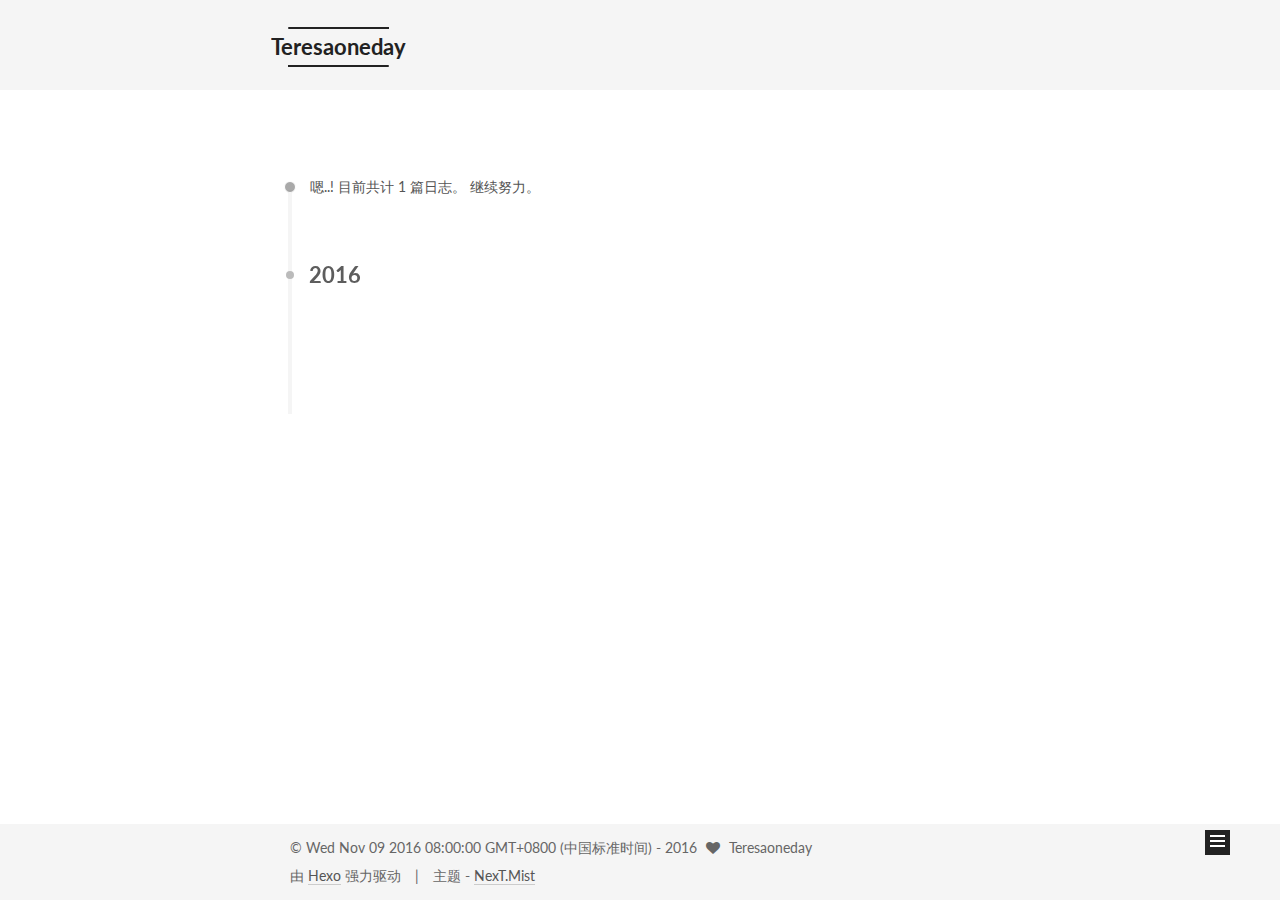
<file: archives/2016/11/index.html>
<!doctype html>



  


<html class="theme-next mist use-motion">
<head>
  <meta charset="UTF-8"/>
<meta http-equiv="X-UA-Compatible" content="IE=edge,chrome=1" />
<meta name="viewport" content="width=device-width, initial-scale=1, maximum-scale=1"/>



<meta http-equiv="Cache-Control" content="no-transform" />
<meta http-equiv="Cache-Control" content="no-siteapp" />












  
  
  <link href="/lib/fancybox/source/jquery.fancybox.css?v=2.1.5" rel="stylesheet" type="text/css" />




  
  
  
  

  
    
    
  

  

  

  

  

  
    
    
    <link href="//fonts.googleapis.com/css?family=Lato:300,300italic,400,400italic,700,700italic&subset=latin,latin-ext" rel="stylesheet" type="text/css">
  






<link href="/lib/font-awesome/css/font-awesome.min.css?v=4.4.0" rel="stylesheet" type="text/css" />

<link href="/css/main.css?v=5.0.2" rel="stylesheet" type="text/css" />


  <meta name="keywords" content="Teresaoneday" />








  <link rel="shortcut icon" type="image/x-icon" href="/favicon.ico?v=5.0.2" />






<meta name="description" content="相逢的惊喜在于自然，欢喜的理由在于寻常。">
<meta property="og:type" content="website">
<meta property="og:title" content="Teresaoneday">
<meta property="og:url" content="http://blog.teresaoneday.com/archives/2016/11/index.html">
<meta property="og:site_name" content="Teresaoneday">
<meta property="og:description" content="相逢的惊喜在于自然，欢喜的理由在于寻常。">
<meta name="twitter:card" content="summary">
<meta name="twitter:title" content="Teresaoneday">
<meta name="twitter:description" content="相逢的惊喜在于自然，欢喜的理由在于寻常。">



<script type="text/javascript" id="hexo.configuration">
  var NexT = window.NexT || {};
  var CONFIG = {
    scheme: 'Mist',
    sidebar: {"position":"right","display":"post"},
    fancybox: true,
    motion: true,
    duoshuo: {
      userId: '0',
      author: '博主'
    }
  };
</script>




  <link rel="canonical" href="http://blog.teresaoneday.com/archives/2016/11/"/>


  <title> 归档 | Teresaoneday </title>
</head>

<body itemscope itemtype="//schema.org/WebPage" lang="zh-Hans">

  










  
  
    
  

  <div class="container one-collumn sidebar-position-right  page-archive  ">
    <div class="headband"></div>

    <header id="header" class="header" itemscope itemtype="//schema.org/WPHeader">
      <div class="header-inner"><div class="site-meta ">
  

  <div class="custom-logo-site-title">
    <a href="/"  class="brand" rel="start">
      <span class="logo-line-before"><i></i></span>
      <span class="site-title">Teresaoneday</span>
      <span class="logo-line-after"><i></i></span>
    </a>
  </div>
  <p class="site-subtitle">相逢的惊喜在于自然，欢喜的理由在于寻常。</p>
</div>

<div class="site-nav-toggle">
  <button>
    <span class="btn-bar"></span>
    <span class="btn-bar"></span>
    <span class="btn-bar"></span>
  </button>
</div>

<nav class="site-nav">
  

  
    <ul id="menu" class="menu">
      
        
        <li class="menu-item menu-item-home">
          <a href="/home" rel="section">
            
            首页
          </a>
        </li>
      
        
        <li class="menu-item menu-item-categories">
          <a href="/categories" rel="section">
            
            分类
          </a>
        </li>
      
        
        <li class="menu-item menu-item-about">
          <a href="/about" rel="section">
            
            关于
          </a>
        </li>
      
        
        <li class="menu-item menu-item-archives">
          <a href="/archives" rel="section">
            
            归档
          </a>
        </li>
      
        
        <li class="menu-item menu-item-tags">
          <a href="/tags" rel="section">
            
            标签
          </a>
        </li>
      
        
        <li class="menu-item menu-item-schedule">
          <a href="/schedule" rel="section">
            
            日程
          </a>
        </li>
      

      
    </ul>
  

  
</nav>

 </div>
    </header>

    <main id="main" class="main">
      <div class="main-inner">
        <div class="content-wrap">
          <div id="content" class="content">
            

  <section id="posts" class="posts-collapse">
    <span class="archive-move-on"></span>

    <span class="archive-page-counter">
      
      
      
        
      
      嗯..! 目前共计 1 篇日志。 继续努力。
    </span>

    

      
      
      

      
        
        <div class="collection-title">
          <h2 class="archive-year motion-element" id="archive-year-2016">2016</h2>
        </div>
      
      

      

  <article class="post post-type-normal" itemscope itemtype="//schema.org/Article">
    <header class="post-header">

      <h1 class="post-title">
        
            <a class="post-title-link" href="/2016/11/09/layout/" itemprop="url">
              
                <span itemprop="name">Hexo部署个人博客到Github和Coding & 绑定域名</span>
              
            </a>
        
      </h1>

      <div class="post-meta">
        <time class="post-time" itemprop="dateCreated"
              datetime="2016-11-09T13:51:01+08:00"
              content="2016-11-09" >
          11-09
        </time>
      </div>

    </header>
  </article>



    

  </section>

  



          </div>
          


          

        </div>
        
          
  
  <div class="sidebar-toggle">
    <div class="sidebar-toggle-line-wrap">
      <span class="sidebar-toggle-line sidebar-toggle-line-first"></span>
      <span class="sidebar-toggle-line sidebar-toggle-line-middle"></span>
      <span class="sidebar-toggle-line sidebar-toggle-line-last"></span>
    </div>
  </div>

  <aside id="sidebar" class="sidebar">
    <div class="sidebar-inner">

      

      

      <section class="site-overview sidebar-panel  sidebar-panel-active ">
        <div class="site-author motion-element" itemprop="author" itemscope itemtype="//schema.org/Person">
          <img class="site-author-image" itemprop="image"
               src="/images/avatar.gif"
               alt="Teresaoneday" />
          <p class="site-author-name" itemprop="name">Teresaoneday</p>
          <p class="site-description motion-element" itemprop="description">相逢的惊喜在于自然，欢喜的理由在于寻常。</p>
        </div>
        <nav class="site-state motion-element">
          <div class="site-state-item site-state-posts">
            <a href="/archives">
              <span class="site-state-item-count">1</span>
              <span class="site-state-item-name">日志</span>
            </a>
          </div>

          

          

        </nav>

        

        <div class="links-of-author motion-element">
          
            
              <span class="links-of-author-item">
                <a href="https://teresaoneday.github.io" target="_blank" title="Github">
                  
                    <i class="fa fa-fw fa-globe"></i>
                  
                  Github
                </a>
              </span>
            
              <span class="links-of-author-item">
                <a href="https://teresaoneday.coding.me" target="_blank" title="Coding">
                  
                    <i class="fa fa-fw fa-globe"></i>
                  
                  Coding
                </a>
              </span>
            
              <span class="links-of-author-item">
                <a href="https://www.facebook.com" target="_blank" title="Facebook">
                  
                    <i class="fa fa-fw fa-globe"></i>
                  
                  Facebook
                </a>
              </span>
            
              <span class="links-of-author-item">
                <a href="http://weibo.com/p/1005055373341703/home?from=page_100505&mod=TAB&is_all=1#place" target="_blank" title="Weibo">
                  
                    <i class="fa fa-fw fa-weibo"></i>
                  
                  Weibo
                </a>
              </span>
            
              <span class="links-of-author-item">
                <a href="https://www.zhihu.com/people/wenwenjiayou41" target="_blank" title="Zhihu">
                  
                    <i class="fa fa-fw fa-globe"></i>
                  
                  Zhihu
                </a>
              </span>
            
          
        </div>

        
        

        
        

      </section>

      

    </div>
  </aside>


        
      </div>
    </main>

    <footer id="footer" class="footer">
      <div class="footer-inner">
        <div class="copyright" >
  
  &copy;  Wed Nov 09 2016 08:00:00 GMT+0800 (中国标准时间) - 
  <span itemprop="copyrightYear">2016</span>
  <span class="with-love">
    <i class="fa fa-heart"></i>
  </span>
  <span class="author" itemprop="copyrightHolder">Teresaoneday</span>
</div>

<div class="powered-by">
  由 <a class="theme-link" href="https://hexo.io">Hexo</a> 强力驱动
</div>

<div class="theme-info">
  主题 -
  <a class="theme-link" href="https://github.com/iissnan/hexo-theme-next">
    NexT.Mist
  </a>
</div>

        

        
      </div>
    </footer>

    <div class="back-to-top">
      <i class="fa fa-arrow-up"></i>
    </div>
  </div>

  

<script type="text/javascript">
  if (Object.prototype.toString.call(window.Promise) !== '[object Function]') {
    window.Promise = null;
  }
</script>









  



  
  <script type="text/javascript" src="/lib/jquery/index.js?v=2.1.3"></script>

  
  <script type="text/javascript" src="/lib/fastclick/lib/fastclick.min.js?v=1.0.6"></script>

  
  <script type="text/javascript" src="/lib/jquery_lazyload/jquery.lazyload.js?v=1.9.7"></script>

  
  <script type="text/javascript" src="/lib/velocity/velocity.min.js?v=1.2.1"></script>

  
  <script type="text/javascript" src="/lib/velocity/velocity.ui.min.js?v=1.2.1"></script>

  
  <script type="text/javascript" src="/lib/fancybox/source/jquery.fancybox.pack.js?v=2.1.5"></script>


  


  <script type="text/javascript" src="/js/src/utils.js?v=5.0.2"></script>

  <script type="text/javascript" src="/js/src/motion.js?v=5.0.2"></script>



  
  

  
  
    <script type="text/javascript" id="motion.page.archive">
      $('.archive-year').velocity('transition.slideLeftIn');
    </script>
  


  


  <script type="text/javascript" src="/js/src/bootstrap.js?v=5.0.2"></script>



  



  




  
  

  

  

  

  


</body>
</html>
</file>
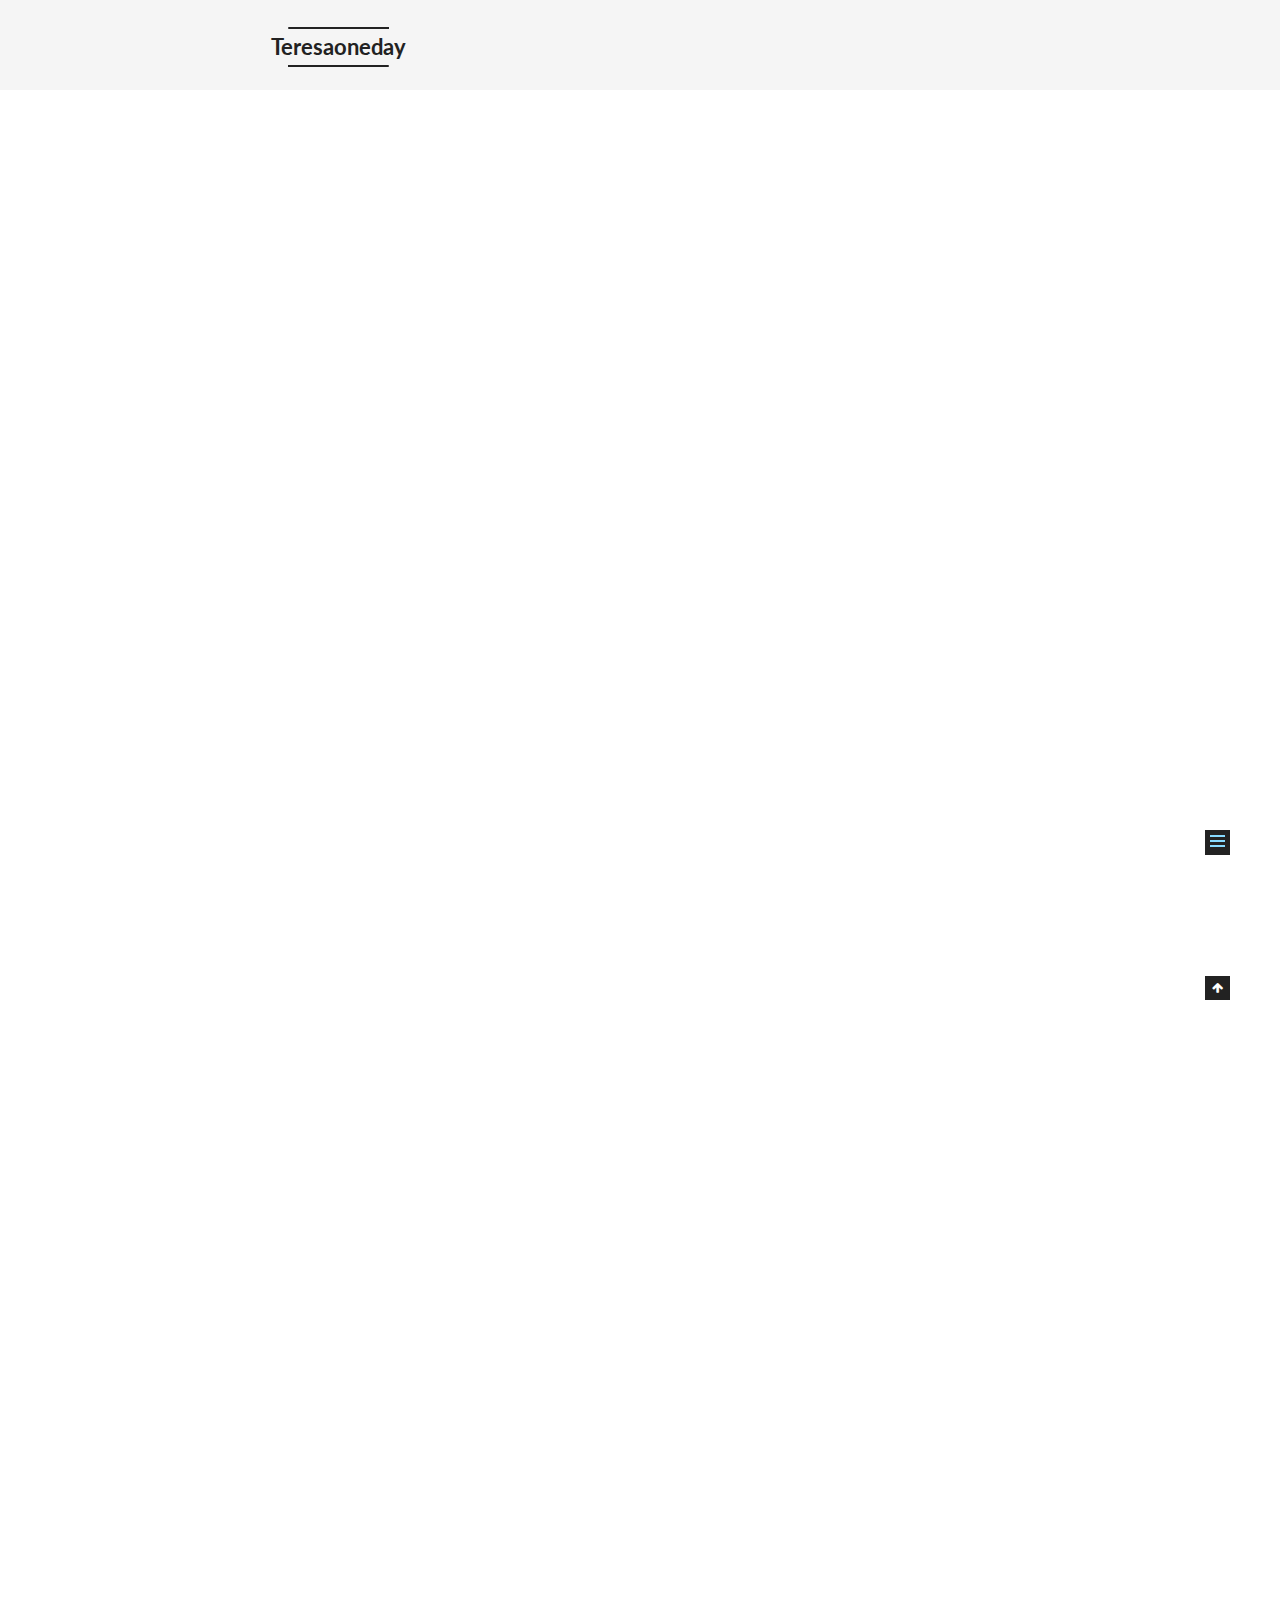
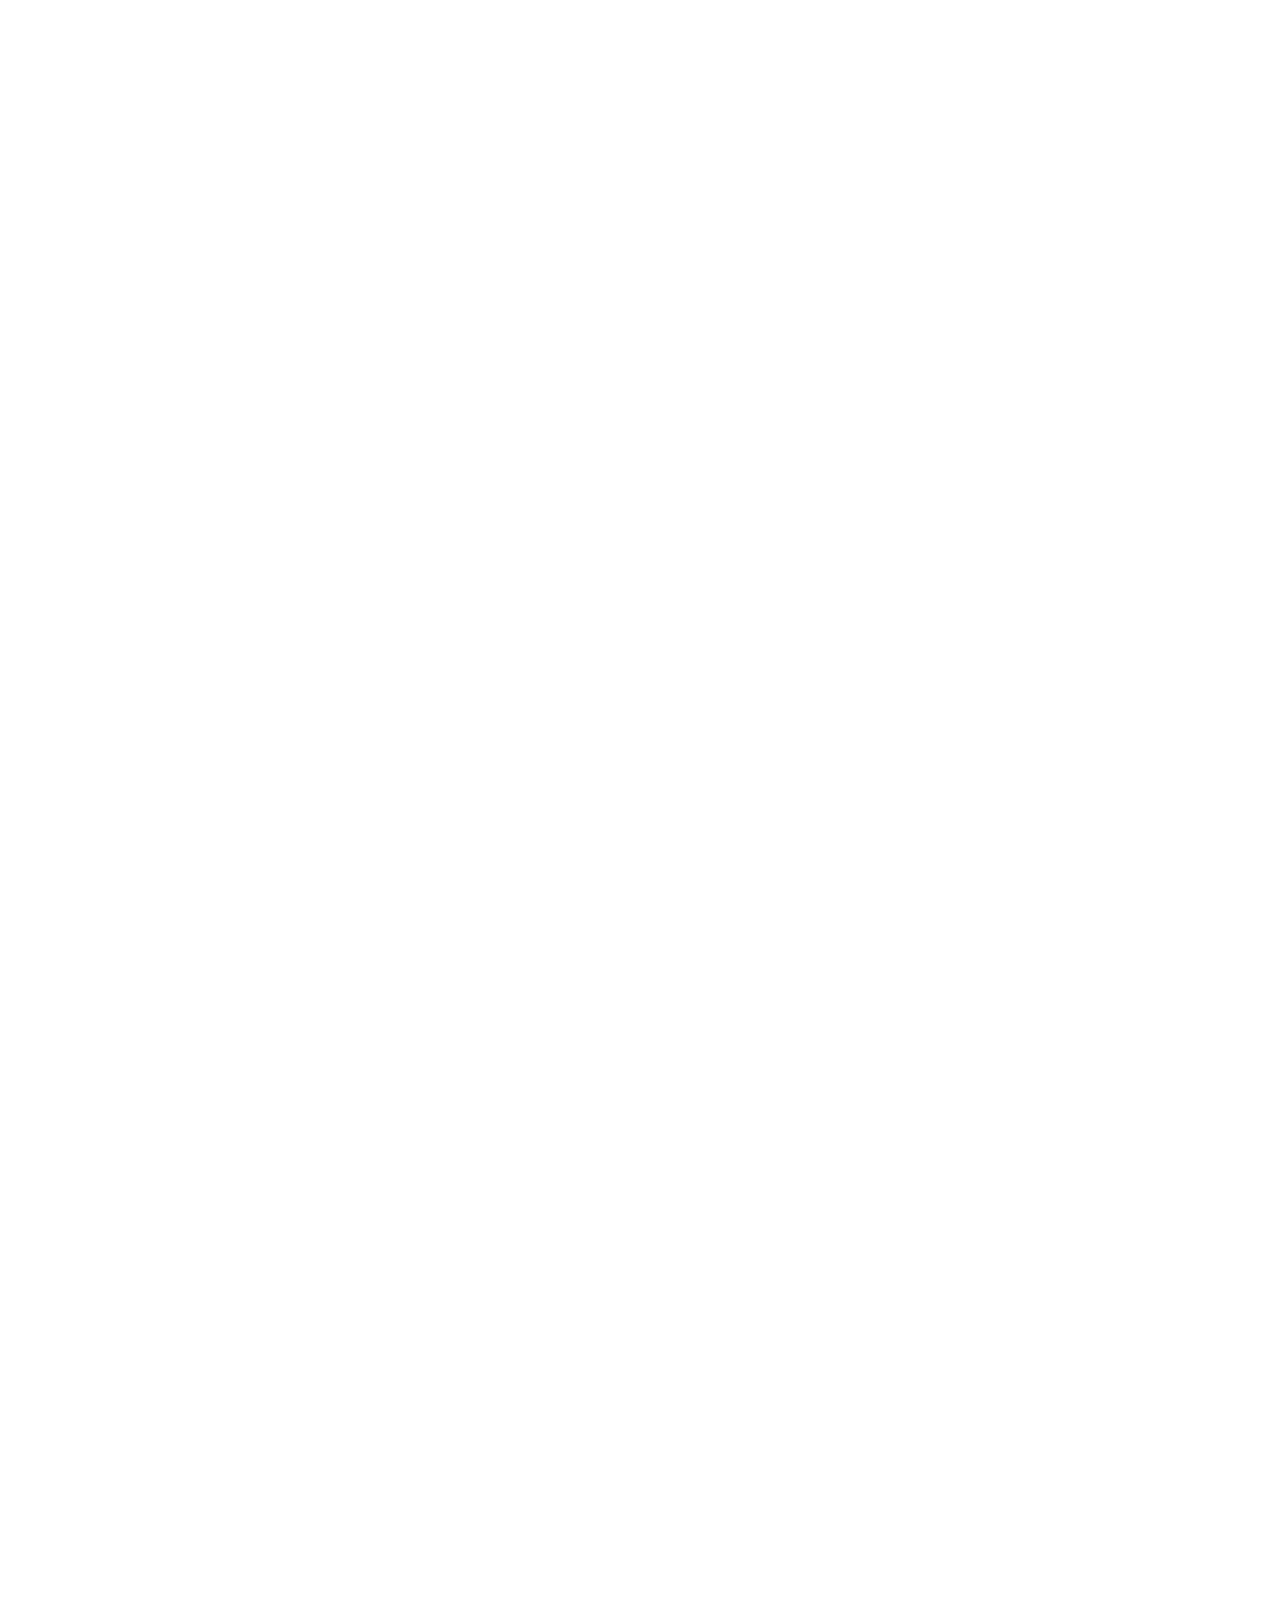
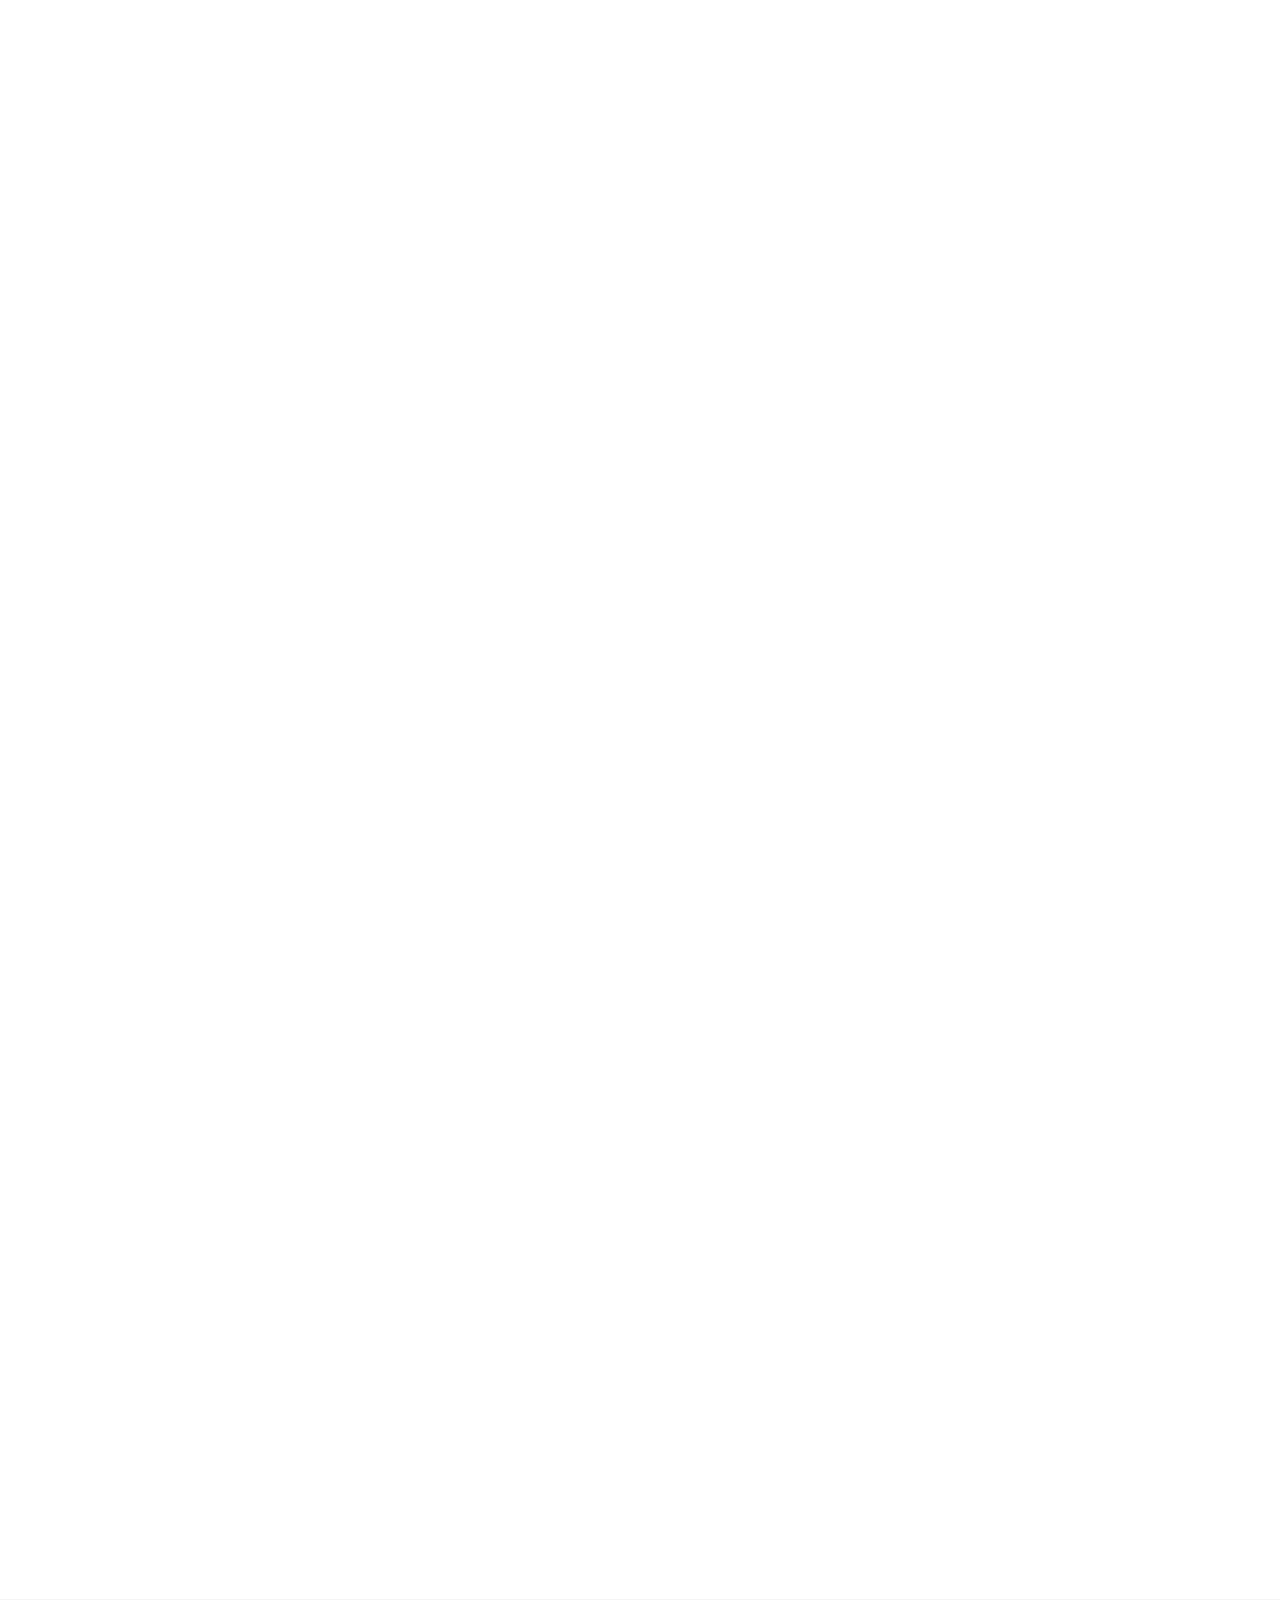
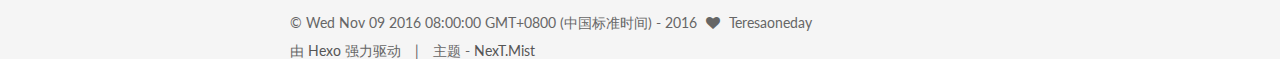
<file: 2016/11/09/layout/index.html>
<!doctype html>



  


<html class="theme-next mist use-motion">
<head>
  <meta charset="UTF-8"/>
<meta http-equiv="X-UA-Compatible" content="IE=edge,chrome=1" />
<meta name="viewport" content="width=device-width, initial-scale=1, maximum-scale=1"/>



<meta http-equiv="Cache-Control" content="no-transform" />
<meta http-equiv="Cache-Control" content="no-siteapp" />












  
  
  <link href="/lib/fancybox/source/jquery.fancybox.css?v=2.1.5" rel="stylesheet" type="text/css" />




  
  
  
  

  
    
    
  

  

  

  

  

  
    
    
    <link href="//fonts.googleapis.com/css?family=Lato:300,300italic,400,400italic,700,700italic&subset=latin,latin-ext" rel="stylesheet" type="text/css">
  






<link href="/lib/font-awesome/css/font-awesome.min.css?v=4.4.0" rel="stylesheet" type="text/css" />

<link href="/css/main.css?v=5.0.2" rel="stylesheet" type="text/css" />


  <meta name="keywords" content="Teresaoneday" />








  <link rel="shortcut icon" type="image/x-icon" href="/favicon.ico?v=5.0.2" />






<meta name="description" content="Preface
行动受内心驱使，内心渴望，就会行动。

  其实我一直想搭建的是个人网站，可以用代码自己设计，但是能力有限，不会独立专业造轮子，Hexo生成静态网页的能力让人不得不浮想联翩啊，躁动的内心开始不安了。折腾了好几天终于稍微能看了。为什么要同时用Github和Coding两个服务呢？因为Github主动屏蔽了百度的爬虫，国内流量的解析到Coding，国外的解析到Github(这里可以用">
<meta property="og:type" content="article">
<meta property="og:title" content="Hexo部署个人博客到Github和Coding & 绑定域名">
<meta property="og:url" content="http://blog.teresaoneday.com/2016/11/09/layout/index.html">
<meta property="og:site_name" content="Teresaoneday">
<meta property="og:description" content="Preface
行动受内心驱使，内心渴望，就会行动。

  其实我一直想搭建的是个人网站，可以用代码自己设计，但是能力有限，不会独立专业造轮子，Hexo生成静态网页的能力让人不得不浮想联翩啊，躁动的内心开始不安了。折腾了好几天终于稍微能看了。为什么要同时用Github和Coding两个服务呢？因为Github主动屏蔽了百度的爬虫，国内流量的解析到Coding，国外的解析到Github(这里可以用">
<meta property="og:updated_time" content="2016-11-09T06:13:24.461Z">
<meta name="twitter:card" content="summary">
<meta name="twitter:title" content="Hexo部署个人博客到Github和Coding & 绑定域名">
<meta name="twitter:description" content="Preface
行动受内心驱使，内心渴望，就会行动。

  其实我一直想搭建的是个人网站，可以用代码自己设计，但是能力有限，不会独立专业造轮子，Hexo生成静态网页的能力让人不得不浮想联翩啊，躁动的内心开始不安了。折腾了好几天终于稍微能看了。为什么要同时用Github和Coding两个服务呢？因为Github主动屏蔽了百度的爬虫，国内流量的解析到Coding，国外的解析到Github(这里可以用">



<script type="text/javascript" id="hexo.configuration">
  var NexT = window.NexT || {};
  var CONFIG = {
    scheme: 'Mist',
    sidebar: {"position":"right","display":"post"},
    fancybox: true,
    motion: true,
    duoshuo: {
      userId: '0',
      author: '博主'
    }
  };
</script>




  <link rel="canonical" href="http://blog.teresaoneday.com/2016/11/09/layout/"/>


  <title> Hexo部署个人博客到Github和Coding & 绑定域名 | Teresaoneday </title>
</head>

<body itemscope itemtype="//schema.org/WebPage" lang="zh-Hans">

  










  
  
    
  

  <div class="container one-collumn sidebar-position-right page-post-detail ">
    <div class="headband"></div>

    <header id="header" class="header" itemscope itemtype="//schema.org/WPHeader">
      <div class="header-inner"><div class="site-meta ">
  

  <div class="custom-logo-site-title">
    <a href="/"  class="brand" rel="start">
      <span class="logo-line-before"><i></i></span>
      <span class="site-title">Teresaoneday</span>
      <span class="logo-line-after"><i></i></span>
    </a>
  </div>
  <p class="site-subtitle">相逢的惊喜在于自然，欢喜的理由在于寻常。</p>
</div>

<div class="site-nav-toggle">
  <button>
    <span class="btn-bar"></span>
    <span class="btn-bar"></span>
    <span class="btn-bar"></span>
  </button>
</div>

<nav class="site-nav">
  

  
    <ul id="menu" class="menu">
      
        
        <li class="menu-item menu-item-home">
          <a href="/home" rel="section">
            
            首页
          </a>
        </li>
      
        
        <li class="menu-item menu-item-categories">
          <a href="/categories" rel="section">
            
            分类
          </a>
        </li>
      
        
        <li class="menu-item menu-item-about">
          <a href="/about" rel="section">
            
            关于
          </a>
        </li>
      
        
        <li class="menu-item menu-item-archives">
          <a href="/archives" rel="section">
            
            归档
          </a>
        </li>
      
        
        <li class="menu-item menu-item-tags">
          <a href="/tags" rel="section">
            
            标签
          </a>
        </li>
      
        
        <li class="menu-item menu-item-schedule">
          <a href="/schedule" rel="section">
            
            日程
          </a>
        </li>
      

      
    </ul>
  

  
</nav>

 </div>
    </header>

    <main id="main" class="main">
      <div class="main-inner">
        <div class="content-wrap">
          <div id="content" class="content">
            

  <div id="posts" class="posts-expand">
    

  
  

  
  
  

  <article class="post post-type-normal " itemscope itemtype="//schema.org/Article">

    
      <header class="post-header">

        
        
          <h1 class="post-title" itemprop="name headline">
            
            
              
                Hexo部署个人博客到Github和Coding & 绑定域名
              
            
          </h1>
        

        <div class="post-meta">
          <span class="post-time">
            <span class="post-meta-item-icon">
              <i class="fa fa-calendar-o"></i>
            </span>
            <span class="post-meta-item-text">发表于</span>
            <time itemprop="dateCreated" datetime="2016-11-09T13:51:01+08:00" content="2016-11-09">
              2016-11-09
            </time>
          </span>

          

          
            
          

          

          
          

          
        </div>
      </header>
    


    <div class="post-body" itemprop="articleBody">

      
      

      
        <hr>
<h2 id="Preface"><a href="#Preface" class="headerlink" title="Preface"></a>Preface</h2><blockquote>
<p>行动受内心驱使，内心渴望，就会行动。</p>
</blockquote>
<p>  其实我一直想搭建的是个人网站，可以用代码自己设计，但是能力有限，不会独立专业造轮子，Hexo生成静态网页的能力让人不得不浮想联翩啊，躁动的内心开始不安了。折腾了好几天终于稍微能看了。为什么要同时用Github和Coding两个服务呢？因为Github主动屏蔽了百度的爬虫，国内流量的解析到Coding，国外的解析到Github(这里可以用DNSPod的免费服务)。下面把我这一点不成熟的见解写出来，希望有朋友交流指正。</p>
<h2 id="Selection-One"><a href="#Selection-One" class="headerlink" title="Selection One"></a>Selection One</h2><h3 id="准备"><a href="#准备" class="headerlink" title="准备"></a>准备</h3><blockquote>
<p>意志已准备好了，脚步也就轻快了。</p>
</blockquote>
<p>要了解要建立个人博客我们使用的这些东西是什么。了解这些东西最好就是官方的指导手册，如果你英文有困难，没关系，我们还有中文教程捏。<br>Hexo</p>
<blockquote>
<p>A fast, simple &amp; powerful blog framework</p>
</blockquote>
<p>   Hexo 是一个快速、简洁且高效的博客框架。Hexo 使用 Markdown（或其他渲染引擎）解析文章，在几秒内，即可利用靓丽的主题生成静态网页。<br>official website：<a href="https://hexo.io" target="_blank" rel="external">https://hexo.io</a></p>
<p>Github</p>
<blockquote>
<p>How people build software?<br>Millions of developers use GitHub to build personal projects, support their businesses, and work together on open source technologies.</p>
</blockquote>
<p>网上戏称全球最大的男性交友平台（捂脸笑：））其实在我的理解，Github是全世界大牛聚集地，是代码托管，分享，的平台。代码是不分国界的，Github掌管了全世界的代码（夸张脸），也就是代码基因库吧。互联网在一定意义上就是分享，沟通，创新，进步。<br>official website：<a href="https://github.com" target="_blank" rel="external">https://github.com</a></p>
<p>Coding</p>
<blockquote>
<p>Coding做的是帮助开发者能够高效的在云端完成的工作。代码托管，项目管理，演示平台，质量管理等等。</p>
</blockquote>
<p>official website：<a href="https://coding.net" target="_blank" rel="external">https://coding.net</a></p>
<p>如果以上不懂的可以自行Google中文版教程。</p>
<h2 id="Section-Two"><a href="#Section-Two" class="headerlink" title="Section Two"></a>Section Two</h2><p>本地配置</p>
<p>Node<br>    Hexo是一个基于Node.js静态博客框架，我们还需要安装Node环境。Node.js 也被称为鬼才的针尖独舞，因为他的创始人不会写js。需要掌握一些基本的Node.js语言。比如说切换工作目录，调出，安装插件等。</p>
<p>official website：<a href="https://nodejs.org" target="_blank" rel="external">https://nodejs.org</a></p>
<p> Git<br>    把静态文件部署到Github和Coding上面，这个版本控制工具必须要装。<br>official website：<a href="https://git-scm.com" target="_blank" rel="external">https://git-scm.com</a></p>
<p>代码编辑器：<br>    因为后面要更改站点下面的文件。推荐使用Sublime，notepad，JetBrainstormWebstorms Dreamweaver等等。</p>
<p>安装Hexo<br>   在本地的一个盘里面新建一个文件夹。例如<code>D:\Github\hexo</code>文件夹，打开Git Shell,切换到工作目录，使用npm命令安装。</p>
<blockquote>
<ol>
<li><code>$ npm install -g hexo-cli</code></li>
<li><code>$ npm install hexo --save</code></li>
<li><code>$ hexo init</code></li>
</ol>
</blockquote>
<p>安装Hexo插件<br>    别问我是怎么知道的，我事先并没有安装，结果后期Google到手段，还好看懂一点点英文，知道报错的原因。（哭丧脸）：）</p>
<blockquote>
<ol>
<li><code>npm install hexo-generator-index --save</code></li>
<li><code>npm install hexo-generator-archive --save</code></li>
<li><code>npm install hexo-generator-category --save</code></li>
<li><code>npm install hexo-generator-tag --save</code></li>
<li><code>npm install hexo-server --save</code></li>
<li><code>npm install hexo-deployer-git --save</code></li>
<li><code>npm install hexo-renderer-ejs --save</code></li>
<li><code>npm install hexo-renderer-marked@0.2 --save</code></li>
<li><code>npm install hexo-renderer-stylus@0.2 --save</code></li>
<li><code>npm install hexo-generator-feed@1 --save</code></li>
<li><code>npm install hexo-generator-sitemap@1 --save</code></li>
</ol>
</blockquote>
<p>本地配置完毕。</p>
<h2 id="Secetion-Three"><a href="#Secetion-Three" class="headerlink" title="Secetion Three"></a>Secetion Three</h2><p>预览本地博客</p>
<p>执行以下命令.</p>
<blockquote>
<p><code>$ hexo server</code></p>
</blockquote>
<p>成功了以后再浏览器的地址栏打开<a href="github.com/teresaoneday">localhost:4000</a>可以查看效果了。效果应该是这样的：啊啊啊啊，要升级会员才能上传图片。描述下，就是Hexo在网页的正中间，第一篇文章代码世界的经典，就是Hello World,就像<em>Vampire Diaries</em>永远都是Hello Brother。（苦笑脸）</p>
<h2 id="Secetion-Four"><a href="#Secetion-Four" class="headerlink" title="Secetion Four"></a>Secetion Four</h2><h4 id="把博客搬到Github和Coding上面"><a href="#把博客搬到Github和Coding上面" class="headerlink" title="把博客搬到Github和Coding上面"></a>把博客搬到Github和Coding上面</h4><h4 id="注册设置Github"><a href="#注册设置Github" class="headerlink" title="注册设置Github"></a>注册设置Github</h4><p>  a.注册Github,自定义用户名eg:Teresaoneday,这时Github就会分配给你一个访问地址：<a href="github.com/teresaoneday">github.com/teresaoneday</a><br>  b.创建仓库，在主页右上角头像左边有个加号，点击创建New repository。<br>  c.初始化仓库，Repository name前面必须和用户名一致eg:Teresaoneday.github.io（以github.io结尾的仓库每个账号只能创建一个）。然后就可以访问Github分配给你的域名Teresaoneday.github.io了.<br>  d.创建的仓库的时候分支一定要要选择master。</p>
<h4 id="注册设置Coding"><a href="#注册设置Coding" class="headerlink" title="注册设置Coding"></a>注册设置Coding</h4><p> a.注册使用和Github相似，注册-创建项目。创建项目的时候类型一定要选择公开。<br> b.打开新创建的项目，找到pages开启coding-pages服务。并且在项目里面吧coding-pages设置为默认分支。贴上链接。<a href="https://coding.net/u/Teresaoneday/p/Teresaoneday/git/branches" target="_blank" rel="external">https://coding.net/u/Teresaoneday/p/Teresaoneday/git/branches</a></p>
<h4 id="ssh公匙的设置"><a href="#ssh公匙的设置" class="headerlink" title="ssh公匙的设置"></a>ssh公匙的设置</h4><p>  公匙相当于一个通道，把本地的静态网页推送到Github和Coding。在这里我建议，把两个公匙设置一样的，避免像我一样不知道单独设置，后来找了多少错误才发现。贴上公匙创建方法。<a href="https://git-scm.com/book/zh/v1/%E6%9C%8D%E5%8A%A1%E5%99%A8%E4%B8%8A%E7%9A%84-Git-%E7%94%9F%E6%88%90-SSH-%E5%85%AC%E9%92%A5" target="_blank" rel="external">https://git-scm.com/book/zh/v1/%E6%9C%8D%E5%8A%A1%E5%99%A8%E4%B8%8A%E7%9A%84-Git-%E7%94%9F%E6%88%90-SSH-%E5%85%AC%E9%92%A5</a>coding的配置基本也是大同小异的。</p>
<blockquote>
<p>屠龙之术，贵在坚持。</p>
</blockquote>
<p> 坚持到这里了，下一步就是移植博客到Github和Hexo了。</p>
<p>这里的发布也是十分简单的，首先在github上创建名为yourname.github.io的repo，接着修改_config.yml中的deploy字段，</p>
<p>站点目录下，应该是这样的。</p>
<p>repo:<br>    git: git@github.com:Teresaoneday/Teresaoneday.github.io.git,master<br>coding: git@git.coding.net:Teresaoneday/Teresaoneday.git,coding-pages</p>
<p>   Caution！站点的代码对空格比较敏感，在这里不能上传图片，大家可以对着Hexo教程格式来写。</p>
<h2 id="Secetion-Five"><a href="#Secetion-Five" class="headerlink" title="Secetion Five"></a>Secetion Five</h2><p>推送到Github和Coding</p>
<p>在控制器中执行以下程序。</p>
<ol>
<li>hexo g</li>
<li>hexo d</li>
</ol>
<p>   现在通过访问yourname.github.io和yourname.coding.me就可以访问你的博客了，例如terasaoneday.github.ioheteresaoneday.coding.me</p>
<p>   好了，关于域名的下次分说。先休息下。美国大选结束，说话做事甩川普几条街的Hailary败北，打酱油的川普成了Mr President。不管怎么说，Life is on,tomorrow is  a new day.</p>
<p>   第一篇博客，感谢。<br>   <font color="red">しかし、長い間愛を待って、偶然確かに再び会う予定です。</font></p>
<p> `</p>

      
    </div>

    <div>
      
        

      
    </div>

    <div>
      
        

      
    </div>

    <footer class="post-footer">
      

      
        <div class="post-nav">
          <div class="post-nav-next post-nav-item">
            
          </div>

          <div class="post-nav-prev post-nav-item">
            
              <a href="/2016/11/09/out/" rel="prev" title="out]">
                out] <i class="fa fa-chevron-right"></i>
              </a>
            
          </div>
        </div>
      

      
      
    </footer>
  </article>



    <div class="post-spread">
      
    </div>
  </div>


          </div>
          


          
  <div class="comments" id="comments">
    
  </div>


        </div>
        
          
  
  <div class="sidebar-toggle">
    <div class="sidebar-toggle-line-wrap">
      <span class="sidebar-toggle-line sidebar-toggle-line-first"></span>
      <span class="sidebar-toggle-line sidebar-toggle-line-middle"></span>
      <span class="sidebar-toggle-line sidebar-toggle-line-last"></span>
    </div>
  </div>

  <aside id="sidebar" class="sidebar">
    <div class="sidebar-inner">

      

      
        <ul class="sidebar-nav motion-element">
          <li class="sidebar-nav-toc sidebar-nav-active" data-target="post-toc-wrap" >
            文章目录
          </li>
          <li class="sidebar-nav-overview" data-target="site-overview">
            站点概览
          </li>
        </ul>
      

      <section class="site-overview sidebar-panel ">
        <div class="site-author motion-element" itemprop="author" itemscope itemtype="//schema.org/Person">
          <img class="site-author-image" itemprop="image"
               src="/images/avatar.gif"
               alt="Teresaoneday" />
          <p class="site-author-name" itemprop="name">Teresaoneday</p>
          <p class="site-description motion-element" itemprop="description">相逢的惊喜在于自然，欢喜的理由在于寻常。</p>
        </div>
        <nav class="site-state motion-element">
          <div class="site-state-item site-state-posts">
            <a href="/archives">
              <span class="site-state-item-count">2</span>
              <span class="site-state-item-name">日志</span>
            </a>
          </div>

          

          

        </nav>

        

        <div class="links-of-author motion-element">
          
            
              <span class="links-of-author-item">
                <a href="https://teresaoneday.github.io" target="_blank" title="Github">
                  
                    <i class="fa fa-fw fa-globe"></i>
                  
                  Github
                </a>
              </span>
            
              <span class="links-of-author-item">
                <a href="https://teresaoneday.coding.me" target="_blank" title="Coding">
                  
                    <i class="fa fa-fw fa-globe"></i>
                  
                  Coding
                </a>
              </span>
            
              <span class="links-of-author-item">
                <a href="https://www.facebook.com" target="_blank" title="Facebook">
                  
                    <i class="fa fa-fw fa-globe"></i>
                  
                  Facebook
                </a>
              </span>
            
              <span class="links-of-author-item">
                <a href="http://weibo.com/p/1005055373341703/home?from=page_100505&mod=TAB&is_all=1#place" target="_blank" title="Weibo">
                  
                    <i class="fa fa-fw fa-weibo"></i>
                  
                  Weibo
                </a>
              </span>
            
              <span class="links-of-author-item">
                <a href="https://www.zhihu.com/people/wenwenjiayou41" target="_blank" title="Zhihu">
                  
                    <i class="fa fa-fw fa-globe"></i>
                  
                  Zhihu
                </a>
              </span>
            
          
        </div>

        
        

        
        

      </section>

      
        <section class="post-toc-wrap motion-element sidebar-panel sidebar-panel-active">
          <div class="post-toc">
            
              
            
            
              <div class="post-toc-content"><ol class="nav"><li class="nav-item nav-level-2"><a class="nav-link" href="#Preface"><span class="nav-number">1.</span> <span class="nav-text">Preface</span></a></li><li class="nav-item nav-level-2"><a class="nav-link" href="#Selection-One"><span class="nav-number">2.</span> <span class="nav-text">Selection One</span></a><ol class="nav-child"><li class="nav-item nav-level-3"><a class="nav-link" href="#准备"><span class="nav-number">2.1.</span> <span class="nav-text">准备</span></a></li></ol></li><li class="nav-item nav-level-2"><a class="nav-link" href="#Section-Two"><span class="nav-number">3.</span> <span class="nav-text">Section Two</span></a></li><li class="nav-item nav-level-2"><a class="nav-link" href="#Secetion-Three"><span class="nav-number">4.</span> <span class="nav-text">Secetion Three</span></a></li><li class="nav-item nav-level-2"><a class="nav-link" href="#Secetion-Four"><span class="nav-number">5.</span> <span class="nav-text">Secetion Four</span></a><ol class="nav-child"><li class="nav-item nav-level-4"><a class="nav-link" href="#把博客搬到Github和Coding上面"><span class="nav-number">5.0.1.</span> <span class="nav-text">把博客搬到Github和Coding上面</span></a></li><li class="nav-item nav-level-4"><a class="nav-link" href="#注册设置Github"><span class="nav-number">5.0.2.</span> <span class="nav-text">注册设置Github</span></a></li><li class="nav-item nav-level-4"><a class="nav-link" href="#注册设置Coding"><span class="nav-number">5.0.3.</span> <span class="nav-text">注册设置Coding</span></a></li><li class="nav-item nav-level-4"><a class="nav-link" href="#ssh公匙的设置"><span class="nav-number">5.0.4.</span> <span class="nav-text">ssh公匙的设置</span></a></li></ol></li></ol></li><li class="nav-item nav-level-2"><a class="nav-link" href="#Secetion-Five"><span class="nav-number">6.</span> <span class="nav-text">Secetion Five</span></a></li></ol></div>
            
          </div>
        </section>
      

    </div>
  </aside>


        
      </div>
    </main>

    <footer id="footer" class="footer">
      <div class="footer-inner">
        <div class="copyright" >
  
  &copy;  Wed Nov 09 2016 08:00:00 GMT+0800 (中国标准时间) - 
  <span itemprop="copyrightYear">2016</span>
  <span class="with-love">
    <i class="fa fa-heart"></i>
  </span>
  <span class="author" itemprop="copyrightHolder">Teresaoneday</span>
</div>

<div class="powered-by">
  由 <a class="theme-link" href="https://hexo.io">Hexo</a> 强力驱动
</div>

<div class="theme-info">
  主题 -
  <a class="theme-link" href="https://github.com/iissnan/hexo-theme-next">
    NexT.Mist
  </a>
</div>

        

        
      </div>
    </footer>

    <div class="back-to-top">
      <i class="fa fa-arrow-up"></i>
    </div>
  </div>

  

<script type="text/javascript">
  if (Object.prototype.toString.call(window.Promise) !== '[object Function]') {
    window.Promise = null;
  }
</script>









  



  
  <script type="text/javascript" src="/lib/jquery/index.js?v=2.1.3"></script>

  
  <script type="text/javascript" src="/lib/fastclick/lib/fastclick.min.js?v=1.0.6"></script>

  
  <script type="text/javascript" src="/lib/jquery_lazyload/jquery.lazyload.js?v=1.9.7"></script>

  
  <script type="text/javascript" src="/lib/velocity/velocity.min.js?v=1.2.1"></script>

  
  <script type="text/javascript" src="/lib/velocity/velocity.ui.min.js?v=1.2.1"></script>

  
  <script type="text/javascript" src="/lib/fancybox/source/jquery.fancybox.pack.js?v=2.1.5"></script>


  


  <script type="text/javascript" src="/js/src/utils.js?v=5.0.2"></script>

  <script type="text/javascript" src="/js/src/motion.js?v=5.0.2"></script>



  
  

  
  <script type="text/javascript" src="/js/src/scrollspy.js?v=5.0.2"></script>
<script type="text/javascript" src="/js/src/post-details.js?v=5.0.2"></script>



  


  <script type="text/javascript" src="/js/src/bootstrap.js?v=5.0.2"></script>



  



  




  
  

  

  

  

  


</body>
</html>
</file>
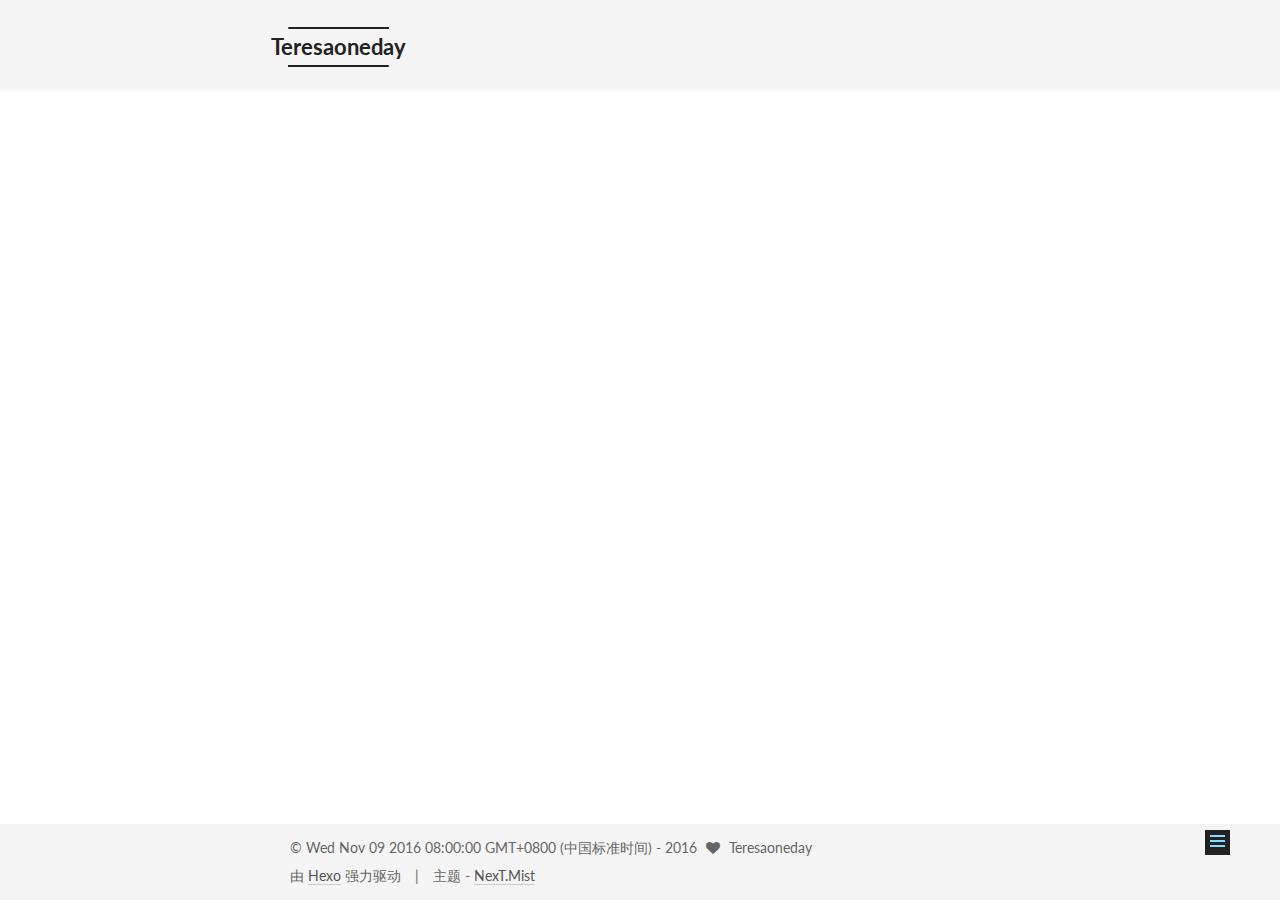
<file: 2016/11/09/out/index.html>
<!doctype html>



  


<html class="theme-next mist use-motion">
<head>
  <meta charset="UTF-8"/>
<meta http-equiv="X-UA-Compatible" content="IE=edge,chrome=1" />
<meta name="viewport" content="width=device-width, initial-scale=1, maximum-scale=1"/>



<meta http-equiv="Cache-Control" content="no-transform" />
<meta http-equiv="Cache-Control" content="no-siteapp" />












  
  
  <link href="/lib/fancybox/source/jquery.fancybox.css?v=2.1.5" rel="stylesheet" type="text/css" />




  
  
  
  

  
    
    
  

  

  

  

  

  
    
    
    <link href="//fonts.googleapis.com/css?family=Lato:300,300italic,400,400italic,700,700italic&subset=latin,latin-ext" rel="stylesheet" type="text/css">
  






<link href="/lib/font-awesome/css/font-awesome.min.css?v=4.4.0" rel="stylesheet" type="text/css" />

<link href="/css/main.css?v=5.0.2" rel="stylesheet" type="text/css" />


  <meta name="keywords" content="Teresaoneday" />








  <link rel="shortcut icon" type="image/x-icon" href="/favicon.ico?v=5.0.2" />






<meta name="description" content="相逢的惊喜在于自然，欢喜的理由在于寻常。">
<meta property="og:type" content="article">
<meta property="og:title" content="out]">
<meta property="og:url" content="http://blog.teresaoneday.com/2016/11/09/out/index.html">
<meta property="og:site_name" content="Teresaoneday">
<meta property="og:description" content="相逢的惊喜在于自然，欢喜的理由在于寻常。">
<meta property="og:updated_time" content="2016-11-09T09:04:44.675Z">
<meta name="twitter:card" content="summary">
<meta name="twitter:title" content="out]">
<meta name="twitter:description" content="相逢的惊喜在于自然，欢喜的理由在于寻常。">



<script type="text/javascript" id="hexo.configuration">
  var NexT = window.NexT || {};
  var CONFIG = {
    scheme: 'Mist',
    sidebar: {"position":"right","display":"post"},
    fancybox: true,
    motion: true,
    duoshuo: {
      userId: '0',
      author: '博主'
    }
  };
</script>




  <link rel="canonical" href="http://blog.teresaoneday.com/2016/11/09/out/"/>


  <title> out] | Teresaoneday </title>
</head>

<body itemscope itemtype="//schema.org/WebPage" lang="zh-Hans">

  










  
  
    
  

  <div class="container one-collumn sidebar-position-right page-post-detail ">
    <div class="headband"></div>

    <header id="header" class="header" itemscope itemtype="//schema.org/WPHeader">
      <div class="header-inner"><div class="site-meta ">
  

  <div class="custom-logo-site-title">
    <a href="/"  class="brand" rel="start">
      <span class="logo-line-before"><i></i></span>
      <span class="site-title">Teresaoneday</span>
      <span class="logo-line-after"><i></i></span>
    </a>
  </div>
  <p class="site-subtitle">相逢的惊喜在于自然，欢喜的理由在于寻常。</p>
</div>

<div class="site-nav-toggle">
  <button>
    <span class="btn-bar"></span>
    <span class="btn-bar"></span>
    <span class="btn-bar"></span>
  </button>
</div>

<nav class="site-nav">
  

  
    <ul id="menu" class="menu">
      
        
        <li class="menu-item menu-item-home">
          <a href="/home" rel="section">
            
            首页
          </a>
        </li>
      
        
        <li class="menu-item menu-item-categories">
          <a href="/categories" rel="section">
            
            分类
          </a>
        </li>
      
        
        <li class="menu-item menu-item-about">
          <a href="/about" rel="section">
            
            关于
          </a>
        </li>
      
        
        <li class="menu-item menu-item-archives">
          <a href="/archives" rel="section">
            
            归档
          </a>
        </li>
      
        
        <li class="menu-item menu-item-tags">
          <a href="/tags" rel="section">
            
            标签
          </a>
        </li>
      
        
        <li class="menu-item menu-item-schedule">
          <a href="/schedule" rel="section">
            
            日程
          </a>
        </li>
      

      
    </ul>
  

  
</nav>

 </div>
    </header>

    <main id="main" class="main">
      <div class="main-inner">
        <div class="content-wrap">
          <div id="content" class="content">
            

  <div id="posts" class="posts-expand">
    

  
  

  
  
  

  <article class="post post-type-normal " itemscope itemtype="//schema.org/Article">

    
      <header class="post-header">

        
        
          <h1 class="post-title" itemprop="name headline">
            
            
              
                out]
              
            
          </h1>
        

        <div class="post-meta">
          <span class="post-time">
            <span class="post-meta-item-icon">
              <i class="fa fa-calendar-o"></i>
            </span>
            <span class="post-meta-item-text">发表于</span>
            <time itemprop="dateCreated" datetime="2016-11-09T17:04:44+08:00" content="2016-11-09">
              2016-11-09
            </time>
          </span>

          

          
            
          

          

          
          

          
        </div>
      </header>
    


    <div class="post-body" itemprop="articleBody">

      
      

      
        
      
    </div>

    <div>
      
        

      
    </div>

    <div>
      
        

      
    </div>

    <footer class="post-footer">
      

      
        <div class="post-nav">
          <div class="post-nav-next post-nav-item">
            
              <a href="/2016/11/09/layout/" rel="next" title="Hexo部署个人博客到Github和Coding & 绑定域名">
                <i class="fa fa-chevron-left"></i> Hexo部署个人博客到Github和Coding & 绑定域名
              </a>
            
          </div>

          <div class="post-nav-prev post-nav-item">
            
          </div>
        </div>
      

      
      
    </footer>
  </article>



    <div class="post-spread">
      
    </div>
  </div>


          </div>
          


          
  <div class="comments" id="comments">
    
  </div>


        </div>
        
          
  
  <div class="sidebar-toggle">
    <div class="sidebar-toggle-line-wrap">
      <span class="sidebar-toggle-line sidebar-toggle-line-first"></span>
      <span class="sidebar-toggle-line sidebar-toggle-line-middle"></span>
      <span class="sidebar-toggle-line sidebar-toggle-line-last"></span>
    </div>
  </div>

  <aside id="sidebar" class="sidebar">
    <div class="sidebar-inner">

      

      
        <ul class="sidebar-nav motion-element">
          <li class="sidebar-nav-toc sidebar-nav-active" data-target="post-toc-wrap" >
            文章目录
          </li>
          <li class="sidebar-nav-overview" data-target="site-overview">
            站点概览
          </li>
        </ul>
      

      <section class="site-overview sidebar-panel ">
        <div class="site-author motion-element" itemprop="author" itemscope itemtype="//schema.org/Person">
          <img class="site-author-image" itemprop="image"
               src="/images/avatar.gif"
               alt="Teresaoneday" />
          <p class="site-author-name" itemprop="name">Teresaoneday</p>
          <p class="site-description motion-element" itemprop="description">相逢的惊喜在于自然，欢喜的理由在于寻常。</p>
        </div>
        <nav class="site-state motion-element">
          <div class="site-state-item site-state-posts">
            <a href="/archives">
              <span class="site-state-item-count">2</span>
              <span class="site-state-item-name">日志</span>
            </a>
          </div>

          

          

        </nav>

        

        <div class="links-of-author motion-element">
          
            
              <span class="links-of-author-item">
                <a href="https://teresaoneday.github.io" target="_blank" title="Github">
                  
                    <i class="fa fa-fw fa-globe"></i>
                  
                  Github
                </a>
              </span>
            
              <span class="links-of-author-item">
                <a href="https://teresaoneday.coding.me" target="_blank" title="Coding">
                  
                    <i class="fa fa-fw fa-globe"></i>
                  
                  Coding
                </a>
              </span>
            
              <span class="links-of-author-item">
                <a href="https://www.facebook.com" target="_blank" title="Facebook">
                  
                    <i class="fa fa-fw fa-globe"></i>
                  
                  Facebook
                </a>
              </span>
            
              <span class="links-of-author-item">
                <a href="http://weibo.com/p/1005055373341703/home?from=page_100505&mod=TAB&is_all=1#place" target="_blank" title="Weibo">
                  
                    <i class="fa fa-fw fa-weibo"></i>
                  
                  Weibo
                </a>
              </span>
            
              <span class="links-of-author-item">
                <a href="https://www.zhihu.com/people/wenwenjiayou41" target="_blank" title="Zhihu">
                  
                    <i class="fa fa-fw fa-globe"></i>
                  
                  Zhihu
                </a>
              </span>
            
          
        </div>

        
        

        
        

      </section>

      
        <section class="post-toc-wrap motion-element sidebar-panel sidebar-panel-active">
          <div class="post-toc">
            
              
            
            
              <p class="post-toc-empty">此文章未包含目录</p>
            
          </div>
        </section>
      

    </div>
  </aside>


        
      </div>
    </main>

    <footer id="footer" class="footer">
      <div class="footer-inner">
        <div class="copyright" >
  
  &copy;  Wed Nov 09 2016 08:00:00 GMT+0800 (中国标准时间) - 
  <span itemprop="copyrightYear">2016</span>
  <span class="with-love">
    <i class="fa fa-heart"></i>
  </span>
  <span class="author" itemprop="copyrightHolder">Teresaoneday</span>
</div>

<div class="powered-by">
  由 <a class="theme-link" href="https://hexo.io">Hexo</a> 强力驱动
</div>

<div class="theme-info">
  主题 -
  <a class="theme-link" href="https://github.com/iissnan/hexo-theme-next">
    NexT.Mist
  </a>
</div>

        

        
      </div>
    </footer>

    <div class="back-to-top">
      <i class="fa fa-arrow-up"></i>
    </div>
  </div>

  

<script type="text/javascript">
  if (Object.prototype.toString.call(window.Promise) !== '[object Function]') {
    window.Promise = null;
  }
</script>









  



  
  <script type="text/javascript" src="/lib/jquery/index.js?v=2.1.3"></script>

  
  <script type="text/javascript" src="/lib/fastclick/lib/fastclick.min.js?v=1.0.6"></script>

  
  <script type="text/javascript" src="/lib/jquery_lazyload/jquery.lazyload.js?v=1.9.7"></script>

  
  <script type="text/javascript" src="/lib/velocity/velocity.min.js?v=1.2.1"></script>

  
  <script type="text/javascript" src="/lib/velocity/velocity.ui.min.js?v=1.2.1"></script>

  
  <script type="text/javascript" src="/lib/fancybox/source/jquery.fancybox.pack.js?v=2.1.5"></script>


  


  <script type="text/javascript" src="/js/src/utils.js?v=5.0.2"></script>

  <script type="text/javascript" src="/js/src/motion.js?v=5.0.2"></script>



  
  

  
  <script type="text/javascript" src="/js/src/scrollspy.js?v=5.0.2"></script>
<script type="text/javascript" src="/js/src/post-details.js?v=5.0.2"></script>



  


  <script type="text/javascript" src="/js/src/bootstrap.js?v=5.0.2"></script>



  



  




  
  

  

  

  

  


</body>
</html>
</file>
<file: css/main.css>
/* normalize.css v3.0.2 | MIT License | git.io/normalize */
html {
  font-family: sans-serif; /* 1 */
  -ms-text-size-adjust: 100%; /* 2 */
  -webkit-text-size-adjust: 100%; /* 2 */
}
body {
  margin: 0;
}
article,
aside,
details,
figcaption,
figure,
footer,
header,
hgroup,
main,
menu,
nav,
section,
summary {
  display: block;
}
audio,
canvas,
progress,
video {
  display: inline-block; /* 1 */
  vertical-align: baseline; /* 2 */
}
audio:not([controls]) {
  display: none;
  height: 0;
}
[hidden],
template {
  display: none;
}
a {
  background-color: transparent;
}
a:active,
a:hover {
  outline: 0;
}
abbr[title] {
  border-bottom: 1px dotted;
}
b,
strong {
  font-weight: bold;
}
dfn {
  font-style: italic;
}
h1 {
  font-size: 2em;
  margin: 0.67em 0;
}
mark {
  background: #ff0;
  color: #000;
}
small {
  font-size: 80%;
}
sub,
sup {
  font-size: 75%;
  line-height: 0;
  position: relative;
  vertical-align: baseline;
}
sup {
  top: -0.5em;
}
sub {
  bottom: -0.25em;
}
img {
  border: 0;
}
svg:not(:root) {
  overflow: hidden;
}
figure {
  margin: 1em 40px;
}
hr {
  -moz-box-sizing: content-box;
  box-sizing: content-box;
  height: 0;
}
pre {
  overflow: auto;
}
code,
kbd,
pre,
samp {
  font-family: monospace, monospace;
  font-size: 1em;
}
button,
input,
optgroup,
select,
textarea {
  color: inherit; /* 1 */
  font: inherit; /* 2 */
  margin: 0; /* 3 */
}
button {
  overflow: visible;
}
button,
select {
  text-transform: none;
}
button,
html input[type="button"],
input[type="reset"],
input[type="submit"] {
  -webkit-appearance: button; /* 2 */
  cursor: pointer; /* 3 */
}
button[disabled],
html input[disabled] {
  cursor: default;
}
button::-moz-focus-inner,
input::-moz-focus-inner {
  border: 0;
  padding: 0;
}
input {
  line-height: normal;
}
input[type="checkbox"],
input[type="radio"] {
  box-sizing: border-box; /* 1 */
  padding: 0; /* 2 */
}
input[type="number"]::-webkit-inner-spin-button,
input[type="number"]::-webkit-outer-spin-button {
  height: auto;
}
input[type="search"] {
  -webkit-appearance: textfield; /* 1 */
  -moz-box-sizing: content-box;
  -webkit-box-sizing: content-box; /* 2 */
  box-sizing: content-box;
}
input[type="search"]::-webkit-search-cancel-button,
input[type="search"]::-webkit-search-decoration {
  -webkit-appearance: none;
}
fieldset {
  border: 1px solid #c0c0c0;
  margin: 0 2px;
  padding: 0.35em 0.625em 0.75em;
}
legend {
  border: 0; /* 1 */
  padding: 0; /* 2 */
}
textarea {
  overflow: auto;
}
optgroup {
  font-weight: bold;
}
table {
  border-collapse: collapse;
  border-spacing: 0;
}
td,
th {
  padding: 0;
}
::selection {
  background: #262a30;
  color: #fff;
}
body {
  position: relative;
  font-family: 'Lato', "PingFang SC", "Microsoft YaHei", sans-serif;
  font-size: 14px;
  line-height: 2;
  color: #555;
  background: #fff;
}
@media (max-width: 767px) {
  body {
    padding-right: 0 !important;
  }
}
@media (min-width: 768px) and (max-width: 991px) {
  body {
    padding-right: 0 !important;
  }
}
@media (min-width: 1600px) {
  body {
    font-size: 16px;
  }
}
h1,
h2,
h3,
h4,
h5,
h6 {
  margin: 0;
  padding: 0;
  font-weight: bold;
  line-height: 1.5;
  font-family: 'Lato', "PingFang SC", "Microsoft YaHei", sans-serif;
}
h2,
h3,
h4,
h5,
h6 {
  margin: 20px 0 15px;
}
h1 {
  font-size: 24px;
}
@media (max-width: 767px) {
  h1 {
    font-size: 20px;
  }
}
h2 {
  font-size: 22px;
}
@media (max-width: 767px) {
  h2 {
    font-size: 18px;
  }
}
h3 {
  font-size: 20px;
}
@media (max-width: 767px) {
  h3 {
    font-size: 16px;
  }
}
h4 {
  font-size: 18px;
}
@media (max-width: 767px) {
  h4 {
    font-size: 14px;
  }
}
h5 {
  font-size: 16px;
}
@media (max-width: 767px) {
  h5 {
    font-size: 12px;
  }
}
h6 {
  font-size: 14px;
}
@media (max-width: 767px) {
  h6 {
    font-size: 10px;
  }
}
p {
  margin: 0 0 25px 0;
}
a {
  color: #555;
  text-decoration: none;
  border-bottom: 1px solid #999;
  word-wrap: break-word;
}
a:hover {
  color: #222;
  border-bottom-color: #222;
}
ul {
  list-style: none;
}
blockquote {
  margin: 0;
  padding: 0;
}
img {
  display: block;
  margin: auto;
  max-width: 100%;
  height: auto;
}
hr {
  margin: 40px 0;
  height: 3px;
  border: none;
  background-color: #ddd;
  background-image: repeating-linear-gradient(-45deg, #fff, #fff 4px, transparent 4px, transparent 8px);
}
blockquote {
  padding: 0 15px;
  color: #666;
  border-left: 4px solid #ddd;
}
blockquote cite::before {
  content: "-";
  padding: 0 5px;
}
dt {
  font-weight: 700;
}
dd {
  margin: 0;
  padding: 0;
}
.text-left {
  text-align: left;
}
.text-center {
  text-align: center;
}
.text-right {
  text-align: right;
}
.text-justify {
  text-align: justify;
}
.text-nowrap {
  white-space: nowrap;
}
.text-lowercase {
  text-transform: lowercase;
}
.text-uppercase {
  text-transform: uppercase;
}
.text-capitalize {
  text-transform: capitalize;
}
.center-block {
  display: block;
  margin-left: auto;
  margin-right: auto;
}
.clearfix:before,
.clearfix:after {
  content: " ";
  display: table;
}
.clearfix:after {
  clear: both;
}
.pullquote {
  width: 45%;
}
.pullquote.left {
  float: left;
  margin-left: 5px;
  margin-right: 10px;
}
.pullquote.right {
  float: right;
  margin-left: 10px;
  margin-right: 5px;
}
.affix.affix.affix {
  position: fixed;
}
.translation {
  margin-top: -20px;
  font-size: 14px;
  color: #999;
}
.scrollbar-measure {
  width: 100px;
  height: 100px;
  overflow: scroll;
  position: absolute;
  top: -9999px;
}
.use-motion .motion-element {
  opacity: 0;
}
#local-search-input {
  padding: 3px;
  border: none;
  text-indent: 14px;
  border-radius: 0;
  width: 140px;
  outline: none;
  border-bottom: 1px solid #999;
  background: inherit;
  opacity: 0.5;
}
#local-search-input:focus {
  opacity: 1;
}
.search-icon {
  position: absolute;
  top: 9px;
}
table {
  margin: 20px 0;
  width: 100%;
  border-collapse: collapse;
  border-spacing: 0;
  border: 1px solid #ddd;
  font-size: 14px;
  table-layout: fixed;
  word-wrap: break-all;
}
table>tbody>tr:nth-of-type(odd) {
  background-color: #f9f9f9;
}
table>tbody>tr:hover {
  background-color: #f5f5f5;
}
caption,
th,
td {
  padding: 8px;
  text-align: left;
  vertical-align: middle;
  font-weight: normal;
}
th,
td {
  border-bottom: 3px solid #ddd;
  border-right: 1px solid #eee;
}
th {
  padding-bottom: 10px;
  font-weight: 700;
}
td {
  border-bottom-width: 1px;
}
html,
body {
  height: 100%;
}
.container {
  position: relative;
  min-height: 100%;
}
.header-inner {
  margin: 0 auto;
  padding: 100px 0 70px;
  width: 700px;
}
@media (min-width: 1600px) {
  .container .header-inner {
    width: 900px;
  }
}
.main {
  padding-bottom: 150px;
}
.main-inner {
  margin: 0 auto;
  width: 700px;
}
@media (min-width: 1600px) {
  .container .main-inner {
    width: 900px;
  }
}
.footer {
  position: absolute;
  left: 0;
  bottom: 0;
  width: 100%;
  min-height: 50px;
}
.footer-inner {
  box-sizing: border-box;
  margin: 20px auto;
  width: 700px;
}
@media (min-width: 1600px) {
  .container .footer-inner {
    width: 900px;
  }
}
pre,
.highlight {
  overflow: auto;
  margin: 20px 0;
  padding: 15px;
  font-size: 13px;
  color: #4d4d4c;
  background: #f7f7f7;
  line-height: 1.6;
}
pre,
code {
  font-family: consolas, Menlo, "PingFang SC", "Microsoft YaHei", monospace;
}
code {
  padding: 2px 4px;
  word-wrap: break-all;
  color: #4d4d4c;
  background: #f7f7f7;
  border-radius: 3px;
  font-size: 13px;
}
pre code {
  padding: 0;
  color: #4d4d4c;
  background: none;
  text-shadow: none;
}
.highlight pre {
  border: none;
  margin: 0;
  padding: 1px;
}
.highlight table {
  margin: 0;
  width: auto;
  border: none;
}
.highlight td {
  border: none;
  padding: 0;
}
.highlight figcaption {
  font-size: 1em;
  color: #4d4d4c;
  line-height: 1em;
  margin-bottom: 1em;
}
.highlight figcaption:before,
.highlight figcaption:after {
  content: " ";
  display: table;
}
.highlight figcaption:after {
  clear: both;
}
.highlight figcaption a {
  float: right;
  color: #4d4d4c;
}
.highlight figcaption a:hover {
  border-bottom-color: #4d4d4c;
}
.highlight .gutter pre {
  color: #666;
  text-align: right;
  padding-right: 20px;
}
.highlight .line {
  height: 20px;
}
.gutter {
  -webkit-user-select: none;
  -moz-user-select: none;
  -ms-user-select: none;
  user-select: none;
}
.gist table {
  width: auto;
}
.gist table td {
  border: none;
}
pre .deletion {
  background: #fdd;
}
pre .addition {
  background: #dfd;
}
pre .meta {
  color: #8959a8;
}
pre .comment {
  color: #8e908c;
}
pre .variable,
pre .attribute,
pre .tag,
pre .regexp,
pre .ruby .constant,
pre .xml .tag .title,
pre .xml .pi,
pre .xml .doctype,
pre .html .doctype,
pre .css .id,
pre .css .class,
pre .css .pseudo {
  color: #c82829;
}
pre .number,
pre .preprocessor,
pre .built_in,
pre .literal,
pre .params,
pre .constant,
pre .command {
  color: #f5871f;
}
pre .ruby .class .title,
pre .css .rules .attribute,
pre .string,
pre .value,
pre .inheritance,
pre .header,
pre .ruby .symbol,
pre .xml .cdata,
pre .special,
pre .number,
pre .formula {
  color: #718c00;
}
pre .title,
pre .css .hexcolor {
  color: #3e999f;
}
pre .function,
pre .python .decorator,
pre .python .title,
pre .ruby .function .title,
pre .ruby .title .keyword,
pre .perl .sub,
pre .javascript .title,
pre .coffeescript .title {
  color: #4271ae;
}
pre .keyword,
pre .javascript .function {
  color: #8959a8;
}
.full-image.full-image.full-image {
  border: none;
  max-width: 100%;
  width: auto;
  margin: 20px auto;
}
@media (min-width: 992px) {
  .full-image.full-image.full-image {
    max-width: none;
    width: 126%;
    margin: 0 -13%;
  }
}
.blockquote-center,
.page-home .post-type-quote blockquote,
.page-post-detail .post-type-quote blockquote {
  position: relative;
  margin: 40px 0;
  padding: 0;
  border-left: none;
  text-align: center;
}
.blockquote-center::before,
.page-home .post-type-quote blockquote::before,
.page-post-detail .post-type-quote blockquote::before,
.blockquote-center::after,
.page-home .post-type-quote blockquote::after,
.page-post-detail .post-type-quote blockquote::after {
  position: absolute;
  content: ' ';
  display: block;
  width: 100%;
  height: 24px;
  opacity: 0.2;
  background-repeat: no-repeat;
  background-position: 0 -6px;
  background-size: 22px 22px;
}
.blockquote-center::before,
.page-home .post-type-quote blockquote::before,
.page-post-detail .post-type-quote blockquote::before {
  top: -20px;
  background-image: url("../images/quote-l.svg");
  border-top: 1px solid #ccc;
}
.blockquote-center::after,
.page-home .post-type-quote blockquote::after,
.page-post-detail .post-type-quote blockquote::after {
  bottom: -20px;
  background-image: url("../images/quote-r.svg");
  border-bottom: 1px solid #ccc;
  background-position: 100% 8px;
}
.blockquote-center p,
.page-home .post-type-quote blockquote p,
.page-post-detail .post-type-quote blockquote p,
.blockquote-center div,
.page-home .post-type-quote blockquote div,
.page-post-detail .post-type-quote blockquote div {
  text-align: center;
}
.post .post-body .group-picture img {
  box-sizing: border-box;
  padding: 0 3px;
  border: none;
}
.post .group-picture-row {
  overflow: hidden;
  margin-top: 6px;
}
.post .group-picture-row:first-child {
  margin-top: 0;
}
.post .group-picture-column {
  float: left;
}
.page-post-detail .post-body .group-picture-column {
  float: none;
  margin-top: 10px;
  width: auto !important;
}
.page-post-detail .post-body .group-picture-column img {
  margin: 0 auto;
}
.page-archive .group-picture-container {
  overflow: hidden;
}
.page-archive .group-picture-row {
  float: left;
}
.page-archive .group-picture-row:first-child {
  margin-top: 6px;
}
.page-archive .group-picture-column {
  max-width: 150px;
  max-height: 150px;
}
.btn {
  display: inline-block;
  padding: 0 20px;
  font-size: 14px;
  color: #fff;
  background: #222;
  border: 2px solid #222;
  text-decoration: none;
  border-radius: 0;
  transition-property: background-color;
  transition-duration: 0.2s;
  transition-timing-function: ease-in-out;
  transition-delay: 0s;
}
.btn:hover,
.post-more-link .btn:hover {
  border-color: #222;
  color: #222;
  background: #fff;
}
.btn-bar {
  display: block;
  width: 22px;
  height: 2px;
  background: #555;
  border-radius: 1px;
}
.btn-bar+.btn-bar {
  margin-top: 4px;
}
.pagination {
  margin: 120px 0 40px;
  text-align: center;
  border-top: 1px solid #eee;
}
.page-number-basic,
.pagination .prev,
.pagination .next,
.pagination .page-number,
.pagination .space {
  display: inline-block;
  position: relative;
  top: -1px;
  margin: 0 10px;
  padding: 0 10px;
  line-height: 30px;
}
@media (max-width: 767px) {
  .page-number-basic,
  .pagination .prev,
  .pagination .next,
  .pagination .page-number,
  .pagination .space {
    margin: 0 5px;
  }
}
.pagination .prev,
.pagination .next,
.pagination .page-number {
  border-bottom: 0;
  border-top: 1px solid #eee;
  transition-property: border-color;
  transition-duration: 0.2s;
  transition-timing-function: ease-in-out;
  transition-delay: 0s;
}
.pagination .prev:hover,
.pagination .next:hover,
.pagination .page-number:hover {
  border-top-color: #222;
}
.pagination .space {
  padding: 0;
  margin: 0;
}
.pagination .prev {
  margin-left: 0;
}
.pagination .next {
  margin-right: 0;
}
.pagination .page-number.current {
  color: #fff;
  background: #ccc;
  border-top-color: #ccc;
}
@media (max-width: 767px) {
  .pagination {
    border-top: none;
  }
  .pagination .prev,
  .pagination .next,
  .pagination .page-number {
    margin-bottom: 10px;
    border-top: 0;
    border-bottom: 1px solid #eee;
  }
  .pagination .prev:hover,
  .pagination .next:hover,
  .pagination .page-number:hover {
    border-bottom-color: #222;
  }
}
.comments {
  margin: 60px 20px 0;
}
.tag-cloud {
  text-align: center;
}
.tag-cloud a {
  display: inline-block;
  margin: 10px;
}
.back-to-top {
  box-sizing: border-box;
  position: fixed;
  bottom: -100px;
  right: 50px;
  z-index: 1050;
  padding: 0 6px;
  width: 25px;
  background: #222;
  font-size: 12px;
  opacity: 1;
  color: #fff;
  cursor: pointer;
  text-align: center;
  -webkit-transform: translateZ(0);
  transition-property: bottom;
  transition-duration: 0.2s;
  transition-timing-function: ease-in-out;
  transition-delay: 0s;
}
@media (max-width: 767px) {
  .back-to-top {
    display: none;
  }
}
@media (min-width: 768px) and (max-width: 991px) {
  .back-to-top {
    display: none;
  }
}
.back-to-top.back-to-top-on {
  bottom: 19px;
}
.header {
  background: #fff;
}
.header-inner {
  position: relative;
}
.headband {
  height: 3px;
  background: #222;
}
.site-meta {
  margin: 0;
  text-align: left;
}
@media (max-width: 767px) {
  .site-meta {
    text-align: center;
  }
}
.brand {
  position: relative;
  display: inline-block;
  padding: 0 40px;
  color: #222;
  background: #222;
  border-bottom: none;
}
.brand:hover {
  color: #222;
}
.logo {
  display: inline-block;
  margin-right: 5px;
  line-height: 36px;
  vertical-align: top;
}
.site-title {
  display: inline-block;
  vertical-align: top;
  line-height: 36px;
  font-size: 20px;
  font-weight: normal;
  font-family: 'Lato', "PingFang SC", "Microsoft YaHei", sans-serif;
}
.site-subtitle {
  margin-top: 10px;
  font-size: 13px;
  color: #999;
}
.use-motion .brand {
  opacity: 0;
}
.use-motion .logo,
.use-motion .site-title,
.use-motion .site-subtitle {
  opacity: 0;
  position: relative;
  top: -10px;
}
.site-nav-toggle {
  display: none;
  position: absolute;
  top: 10px;
  left: 10px;
}
@media (max-width: 767px) {
  .site-nav-toggle {
    display: block;
  }
}
.site-nav-toggle button {
  margin-top: 2px;
  padding: 9px 10px;
  background: transparent;
  border: none;
}
@media (max-width: 767px) {
  .site-nav {
    display: none;
    margin: 0 -10px;
    padding: 0 10px;
    clear: both;
    border-top: 1px solid #ddd;
  }
}
@media (min-width: 768px) and (max-width: 991px) {
  .site-nav {
    display: block !important;
  }
}
@media (min-width: 992px) {
  .site-nav {
    display: block !important;
  }
}
.menu {
  margin-top: 20px;
  padding-left: 0;
  text-align: center;
}
.menu .menu-item {
  display: inline-block;
  margin: 0 10px;
}
@media screen and (max-width: 767px) {
  .menu .menu-item {
    margin-top: 10px;
  }
}
.menu .menu-item a {
  display: block;
  font-size: 13px;
  text-transform: capitalize;
  line-height: inherit;
  border-bottom: 1px solid transparent;
  transition-property: border-color;
  transition-duration: 0.2s;
  transition-timing-function: ease-in-out;
  transition-delay: 0s;
}
.menu .menu-item a:hover {
  border-bottom-color: #222;
}
.menu .menu-item .fa {
  margin-right: 5px;
}
.use-motion .menu-item {
  opacity: 0;
}
.post-body {
  font-family: 'Lato', "PingFang SC", "Microsoft YaHei", sans-serif;
}
@media (max-width: 767px) {
  .post-body {
    word-break: break-word;
  }
}
.post-body .fancybox img {
  display: block !important;
  margin: 0 auto;
  cursor: pointer;
  cursor: zoom-in;
  cursor: -webkit-zoom-in;
}
.post-body .image-caption,
.post-body .figure .caption {
  margin: 10px auto 15px;
  text-align: center;
  font-size: 14px;
  color: #999;
  font-weight: bold;
  line-height: 1;
}
.post-sticky-flag {
  display: inline-block;
  font-size: 16px;
  -ms-transform: rotate(30deg);
  -webkit-transform: rotate(30deg);
  -moz-transform: rotate(30deg);
  -ms-transform: rotate(30deg);
  -o-transform: rotate(30deg);
  transform: rotate(30deg);
}
.posts-expand {
  padding-top: 40px;
}
@media (max-width: 767px) {
  .posts-expand {
    margin: 0 20px;
  }
  .post-body pre,
  .post-body .highlight {
    padding: 10px;
  }
  .post-body pre .gutter pre,
  .post-body .highlight .gutter pre {
    padding-right: 10px;
  }
}
@media (min-width: 992px) {
  .posts-expand .post-body {
    text-align: justify;
  }
}
.posts-expand .post-body h2,
.posts-expand .post-body h3,
.posts-expand .post-body h4,
.posts-expand .post-body h5,
.posts-expand .post-body h6 {
  padding-top: 10px;
}
.posts-expand .post-body h2 .header-anchor,
.posts-expand .post-body h3 .header-anchor,
.posts-expand .post-body h4 .header-anchor,
.posts-expand .post-body h5 .header-anchor,
.posts-expand .post-body h6 .header-anchor {
  float: right;
  margin-left: 10px;
  color: #ccc;
  border-bottom-style: none;
  visibility: hidden;
}
.posts-expand .post-body h2 .header-anchor:hover,
.posts-expand .post-body h3 .header-anchor:hover,
.posts-expand .post-body h4 .header-anchor:hover,
.posts-expand .post-body h5 .header-anchor:hover,
.posts-expand .post-body h6 .header-anchor:hover {
  color: inherit;
}
.posts-expand .post-body h2:hover .header-anchor,
.posts-expand .post-body h3:hover .header-anchor,
.posts-expand .post-body h4:hover .header-anchor,
.posts-expand .post-body h5:hover .header-anchor,
.posts-expand .post-body h6:hover .header-anchor {
  visibility: visible;
}
.posts-expand .post-body ul li {
  list-style: circle;
}
.posts-expand .post-body img {
  box-sizing: border-box;
  margin: auto;
  padding: 3px;
  border: 1px solid #ddd;
}
.posts-expand .fancybox img {
  margin: 0 auto;
}
@media (max-width: 767px) {
  .posts-collapse {
    margin: 0 20px;
  }
  .posts-collapse .post-title,
  .posts-collapse .post-meta {
    display: block;
    width: auto;
    text-align: left;
  }
}
.posts-collapse {
  position: relative;
  z-index: 1010;
  margin-left: 0;
}
.posts-collapse::after {
  content: " ";
  position: absolute;
  top: 20px;
  left: 0;
  margin-left: -2px;
  width: 4px;
  height: 100%;
  background: #f5f5f5;
  z-index: -1;
}
@media (max-width: 767px) {
  .posts-collapse {
    margin: 0 20px;
  }
}
.posts-collapse .collection-title {
  position: relative;
  margin: 60px 0;
}
.posts-collapse .collection-title h2 {
  margin-left: 20px;
}
.posts-collapse .collection-title small {
  color: #bbb;
}
.posts-collapse .collection-title::before {
  content: " ";
  position: absolute;
  left: 0;
  top: 50%;
  margin-left: -4px;
  margin-top: -4px;
  width: 8px;
  height: 8px;
  background: #bbb;
  border-radius: 50%;
}
.posts-collapse .post {
  margin: 30px 0;
}
.posts-collapse .post-header {
  position: relative;
  transition-duration: 0.2s;
  transition-timing-function: ease-in-out;
  transition-delay: 0s;
  transition-property: border;
  border-bottom: 1px dashed #ccc;
}
.posts-collapse .post-header::before {
  content: " ";
  position: absolute;
  left: 0;
  top: 12px;
  width: 6px;
  height: 6px;
  margin-left: -4px;
  background: #bbb;
  border-radius: 50%;
  border: 1px solid #fff;
  transition-duration: 0.2s;
  transition-timing-function: ease-in-out;
  transition-delay: 0s;
  transition-property: background;
}
.posts-collapse .post-header:hover {
  border-bottom-color: #666;
}
.posts-collapse .post-header:hover::before {
  background: #222;
}
.posts-collapse .post-meta {
  position: absolute;
  font-size: 12px;
  left: 20px;
  top: 5px;
}
.posts-collapse .post-comments-count {
  display: none;
}
.posts-collapse .post-title {
  margin-left: 60px;
  font-size: 16px;
  font-weight: normal;
  line-height: inherit;
}
.posts-collapse .post-title::after {
  margin-left: 3px;
  opacity: 0.6;
}
.posts-collapse .post-title a {
  color: #666;
  border-bottom: none;
}
.page-home .post-type-quote .post-header,
.page-post-detail .post-type-quote .post-header,
.page-home .post-type-quote .post-tags,
.page-post-detail .post-type-quote .post-tags {
  display: none;
}
.posts-expand .post-title {
  font-size: 26px;
  text-align: center;
  word-break: break-word;
  font-weight: 400;
}
@media (max-width: 767px) {
  .posts-expand .post-title {
    font-size: 22px;
  }
}
.posts-expand .post-title-link {
  display: inline-block;
  position: relative;
  color: #555;
  border-bottom: none;
  line-height: 1.2;
  vertical-align: top;
}
.posts-expand .post-title-link::before {
  content: "";
  position: absolute;
  width: 100%;
  height: 2px;
  bottom: 0;
  left: 0;
  background-color: #000;
  visibility: hidden;
  -webkit-transform: scaleX(0);
  -moz-transform: scaleX(0);
  -ms-transform: scaleX(0);
  -o-transform: scaleX(0);
  transform: scaleX(0);
  transition-duration: 0.2s;
  transition-timing-function: ease-in-out;
  transition-delay: 0s;
}
.posts-expand .post-title-link:hover::before {
  visibility: visible;
  -webkit-transform: scaleX(1);
  -moz-transform: scaleX(1);
  -ms-transform: scaleX(1);
  -o-transform: scaleX(1);
  transform: scaleX(1);
}
.posts-expand .post-title-link .fa {
  font-size: 16px;
}
.posts-expand .post-meta {
  margin: 3px 0 60px 0;
  color: #999;
  font-family: 'Lato', "PingFang SC", "Microsoft YaHei", sans-serif;
  font-size: 12px;
  text-align: center;
}
.posts-expand .post-meta .post-category-list {
  display: inline-block;
  margin: 0;
  padding: 3px;
}
.posts-expand .post-meta .post-category-list-link {
  color: #999;
}
.post-meta-item-icon {
  display: none;
  margin-right: 3px;
}
@media (min-width: 768px) and (max-width: 991px) {
  .post-meta-item-icon {
    display: inline-block;
  }
}
@media (max-width: 767px) {
  .post-meta-item-icon {
    display: inline-block;
  }
}
@media (min-width: 768px) and (max-width: 991px) {
  .post-meta-item-text {
    display: none;
  }
}
@media (max-width: 767px) {
  .post-meta-item-text {
    display: none;
  }
}
@media (max-width: 767px) {
  .posts-expand .post-comments-count {
    display: none;
  }
}
.post-more-link {
  margin-top: 50px;
}
.post-more-link .btn {
  color: #555;
  font-size: 14px;
  background: transparent;
  border-radius: 0;
  line-height: 2;
}
.posts-expand .post-tags {
  margin-top: 40px;
  text-align: center;
}
.posts-expand .post-tags a {
  display: inline-block;
  margin-right: 10px;
  font-size: 13px;
}
.post-nav {
  overflow: hidden;
  margin-top: 60px;
  padding: 10px;
  white-space: nowrap;
  border-top: 1px solid #eee;
}
.post-nav-item {
  display: inline-block;
  width: 50%;
  white-space: normal;
}
.post-nav-item a {
  position: relative;
  display: inline-block;
  line-height: 25px;
  font-size: 14px;
  color: #555;
  border-bottom: none;
}
.post-nav-item a:hover {
  color: #222;
  border-bottom: none;
}
.post-nav-item a:active {
  top: 2px;
}
.post-nav-item a i {
  font-size: 12px;
}
.post-nav-prev {
  text-align: right;
}
.posts-expand .post-eof {
  display: block;
  margin: 80px auto 60px;
  width: 8%;
  height: 1px;
  background: #ccc;
  text-align: center;
}
.post:last-child .post-eof.post-eof.post-eof {
  display: none;
}
.post-gallery {
  display: table;
  table-layout: fixed;
  width: 100%;
  border-collapse: separate;
}
.post-gallery-row {
  display: table-row;
}
.post-gallery .post-gallery-img {
  display: table-cell;
  text-align: center;
  vertical-align: middle;
  border: none;
}
.post-gallery .post-gallery-img img {
  max-width: 100%;
  max-height: 100%;
  border: none;
}
.fancybox-close,
.fancybox-close:hover {
  border: none;
}
.sidebar {
  position: fixed;
  right: 0;
  top: 0;
  bottom: 0;
  width: 0;
  z-index: 1040;
  box-shadow: inset 0 2px 6px #000;
  background: #222;
  -webkit-transform: translateZ(0);
}
.sidebar a {
  color: #999;
  border-bottom-color: #555;
}
.sidebar a:hover {
  color: #eee;
}
@media (min-width: 768px) and (max-width: 991px) {
  .sidebar {
    display: none !important;
  }
}
@media (max-width: 767px) {
  .sidebar {
    display: none !important;
  }
}
.sidebar-inner {
  position: relative;
  padding: 20px 10px;
  color: #999;
  text-align: center;
}
.sidebar-toggle {
  position: fixed;
  right: 50px;
  bottom: 45px;
  width: 15px;
  height: 15px;
  padding: 5px;
  background: #222;
  line-height: 0;
  z-index: 1050;
  cursor: pointer;
  -webkit-transform: translateZ(0);
}
@media (min-width: 768px) and (max-width: 991px) {
  .sidebar-toggle {
    display: none;
  }
}
@media (max-width: 767px) {
  .sidebar-toggle {
    display: none;
  }
}
.sidebar-toggle-line {
  position: relative;
  display: inline-block;
  vertical-align: top;
  height: 2px;
  width: 100%;
  background: #fff;
  margin-top: 3px;
}
.sidebar-toggle-line:first-child {
  margin-top: 0;
}
.site-author-image {
  display: block;
  margin: 0 auto;
  padding: 2px;
  max-width: 96px;
  height: auto;
  border: 2px solid #333;
}
.site-author-name {
  margin: 5px 0 0;
  text-align: center;
  color: #f5f5f5;
  font-weight: normal;
}
.site-description {
  margin-top: 5px;
  text-align: center;
  font-size: 14px;
  color: #999;
}
.site-state {
  overflow: hidden;
  line-height: 1.4;
  white-space: nowrap;
  text-align: center;
}
.site-state-item {
  display: inline-block;
  padding: 0 15px;
  border-left: 1px solid #333;
}
.site-state-item:first-child {
  border-left: none;
}
.site-state-item a {
  border-bottom: none;
}
.site-state-item-count {
  display: block;
  text-align: center;
  color: inherit;
  font-weight: 600;
  font-size: 18px;
}
.site-state-item-name {
  font-size: 13px;
  color: inherit;
}
.feed-link {
  margin-top: 20px;
}
.feed-link a {
  display: inline-block;
  padding: 0 15px;
  color: #fc6423;
  border: 1px solid #fc6423;
  border-radius: 4px;
}
.feed-link a i {
  color: #fc6423;
  font-size: 14px;
}
.feed-link a:hover {
  color: #fff;
  background: #fc6423;
}
.feed-link a:hover i {
  color: #fff;
}
.links-of-author {
  margin-top: 20px;
}
.links-of-author a {
  display: inline-block;
  vertical-align: middle;
  margin-right: 10px;
  margin-bottom: 10px;
  border-bottom-color: #555;
  font-size: 13px;
}
.links-of-author a:before {
  display: inline-block;
  vertical-align: middle;
  margin-right: 3px;
  content: " ";
  width: 4px;
  height: 4px;
  border-radius: 50%;
  background: #fff1ff;
}
.links-of-blogroll {
  font-size: 13px;
}
.links-of-blogroll-title {
  margin-top: 20px;
  font-size: 14px;
  font-weight: 600;
}
.links-of-blogroll-list {
  margin: 0;
  padding: 0;
}
.links-of-blogroll-item {
  padding: 2px 10px;
}
.sidebar-nav {
  margin: 0 0 20px;
  padding-left: 0;
}
.sidebar-nav li {
  display: inline-block;
  cursor: pointer;
  border-bottom: 1px solid transparent;
  font-size: 14px;
  color: #555;
}
.sidebar-nav li:hover {
  color: #f5f5f5;
}
.page-post-detail .sidebar-nav-toc {
  padding: 0 5px;
}
.page-post-detail .sidebar-nav-overview {
  margin-left: 10px;
}
.sidebar-nav .sidebar-nav-active {
  color: #87daff;
  border-bottom-color: #87daff;
}
.sidebar-nav .sidebar-nav-active:hover {
  color: #87daff;
}
.sidebar-panel {
  display: none;
}
.sidebar-panel-active {
  display: block;
}
.post-toc-empty {
  font-size: 14px;
  color: #666;
}
.post-toc-wrap {
  overflow: hidden;
}
.post-toc {
  overflow: auto;
}
.post-toc ol {
  margin: 0;
  padding: 0 2px 5px 10px;
  text-align: left;
  list-style: none;
  font-size: 14px;
}
.post-toc ol > ol {
  padding-left: 0;
}
.post-toc ol a {
  transition-duration: 0.2s;
  transition-timing-function: ease-in-out;
  transition-delay: 0s;
  transition-property: all;
  color: #999;
  border-bottom-color: #555;
}
.post-toc ol a:hover {
  color: #ccc;
  border-bottom-color: #ccc;
}
.post-toc .nav-item {
  overflow: hidden;
  text-overflow: ellipsis;
  white-space: nowrap;
  line-height: 1.8;
}
.post-toc .nav .nav-child {
  display: none;
}
.post-toc .nav .active > .nav-child {
  display: block;
}
.post-toc .nav .active-current > .nav-child {
  display: block;
}
.post-toc .nav .active-current > .nav-child > .nav-item {
  display: block;
}
.post-toc .nav .active > a {
  color: #87daff;
  border-bottom-color: #87daff;
}
.post-toc .nav .active-current > a {
  color: #87daff;
}
.post-toc .nav .active-current > a:hover {
  color: #87daff;
}
.footer {
  font-size: 14px;
  color: #999;
}
.footer img {
  border: none;
}
.footer-inner {
  text-align: center;
}
.with-love {
  display: inline-block;
  margin: 0 5px;
}
.powered-by,
.theme-info {
  display: inline-block;
}
.powered-by {
  margin-right: 10px;
}
.powered-by::after {
  content: "|";
  padding-left: 10px;
}
.cc-license {
  margin-top: 10px;
  text-align: center;
}
.cc-license .cc-opacity {
  opacity: 0.7;
  border-bottom: none;
}
.cc-license .cc-opacity:hover {
  opacity: 0.9;
}
.cc-license img {
  display: inline-block;
}
.theme-next #ds-thread #ds-reset {
  color: #555;
}
.theme-next #ds-thread #ds-reset .ds-replybox {
  margin-bottom: 30px;
}
.theme-next #ds-thread #ds-reset .ds-replybox .ds-avatar,
.theme-next #ds-reset .ds-avatar img {
  box-shadow: none;
}
.theme-next #ds-thread #ds-reset .ds-textarea-wrapper {
  border-color: #c7d4e1;
  background: none;
  border-top-right-radius: 3px;
  border-top-left-radius: 3px;
}
.theme-next #ds-thread #ds-reset .ds-textarea-wrapper textarea {
  height: 60px;
}
.theme-next #ds-reset .ds-rounded-top {
  border-radius: 0;
}
.theme-next #ds-thread #ds-reset .ds-post-toolbar {
  box-sizing: border-box;
  border: 1px solid #c7d4e1;
  background: #f6f8fa;
}
.theme-next #ds-thread #ds-reset .ds-post-options {
  height: 40px;
  border: none;
  background: none;
}
.theme-next #ds-thread #ds-reset .ds-toolbar-buttons {
  top: 11px;
}
.theme-next #ds-thread #ds-reset .ds-sync {
  top: 5px;
}
.theme-next #ds-thread #ds-reset .ds-post-button {
  top: 4px;
  right: 5px;
  width: 90px;
  height: 30px;
  border: 1px solid #c5ced7;
  border-radius: 3px;
  background-image: linear-gradient(#fbfbfc, #f5f7f9);
  color: #60676d;
}
.theme-next #ds-thread #ds-reset .ds-post-button:hover {
  background-position: 0 -30px;
  color: #60676d;
}
.theme-next #ds-thread #ds-reset .ds-comments-info {
  padding: 10px 0;
}
.theme-next #ds-thread #ds-reset .ds-sort {
  display: none;
}
.theme-next #ds-thread #ds-reset li.ds-tab a.ds-current {
  border: none;
  background: #f6f8fa;
  color: #60676d;
}
.theme-next #ds-thread #ds-reset li.ds-tab a.ds-current:hover {
  background-color: #e9f0f7;
  color: #60676d;
}
.theme-next #ds-thread #ds-reset li.ds-tab a {
  border-radius: 2px;
  padding: 5px;
}
.theme-next #ds-thread #ds-reset .ds-login-buttons p {
  color: #999;
  line-height: 36px;
}
.theme-next #ds-thread #ds-reset .ds-login-buttons .ds-service-list li {
  height: 28px;
}
.theme-next #ds-thread #ds-reset .ds-service-list a {
  background: none;
  padding: 5px;
  border: 1px solid;
  border-radius: 3px;
  text-align: center;
}
.theme-next #ds-thread #ds-reset .ds-service-list a:hover {
  color: #fff;
  background: #666;
}
.theme-next #ds-thread #ds-reset .ds-service-list .ds-weibo {
  color: #fc9b00;
  border-color: #fc9b00;
}
.theme-next #ds-thread #ds-reset .ds-service-list .ds-weibo:hover {
  background: #fc9b00;
}
.theme-next #ds-thread #ds-reset .ds-service-list .ds-qq {
  color: #60a3ec;
  border-color: #60a3ec;
}
.theme-next #ds-thread #ds-reset .ds-service-list .ds-qq:hover {
  background: #60a3ec;
}
.theme-next #ds-thread #ds-reset .ds-service-list .ds-renren {
  color: #2e7ac4;
  border-color: #2e7ac4;
}
.theme-next #ds-thread #ds-reset .ds-service-list .ds-renren:hover {
  background: #2e7ac4;
}
.theme-next #ds-thread #ds-reset .ds-service-list .ds-douban {
  color: #37994c;
  border-color: #37994c;
}
.theme-next #ds-thread #ds-reset .ds-service-list .ds-douban:hover {
  background: #37994c;
}
.theme-next #ds-thread #ds-reset .ds-service-list .ds-kaixin {
  color: #fef20d;
  border-color: #fef20d;
}
.theme-next #ds-thread #ds-reset .ds-service-list .ds-kaixin:hover {
  background: #fef20d;
}
.theme-next #ds-thread #ds-reset .ds-service-list .ds-netease {
  color: #f00;
  border-color: #f00;
}
.theme-next #ds-thread #ds-reset .ds-service-list .ds-netease:hover {
  background: #f00;
}
.theme-next #ds-thread #ds-reset .ds-service-list .ds-sohu {
  color: #ffcb05;
  border-color: #ffcb05;
}
.theme-next #ds-thread #ds-reset .ds-service-list .ds-sohu:hover {
  background: #ffcb05;
}
.theme-next #ds-thread #ds-reset .ds-service-list .ds-baidu {
  color: #2831e0;
  border-color: #2831e0;
}
.theme-next #ds-thread #ds-reset .ds-service-list .ds-baidu:hover {
  background: #2831e0;
}
.theme-next #ds-thread #ds-reset .ds-service-list .ds-google {
  color: #166bec;
  border-color: #166bec;
}
.theme-next #ds-thread #ds-reset .ds-service-list .ds-google:hover {
  background: #166bec;
}
.theme-next #ds-thread #ds-reset .ds-service-list .ds-weixin {
  color: #00ce0d;
  border-color: #00ce0d;
}
.theme-next #ds-thread #ds-reset .ds-service-list .ds-weixin:hover {
  background: #00ce0d;
}
.theme-next #ds-thread #ds-reset .ds-service-list .ds-more-services {
  border: none;
}
.theme-next #ds-thread #ds-reset .ds-service-list .ds-more-services:hover {
  background: none;
}
.theme-next #ds-reset .duoshuo-ua-admin {
  display: inline-block;
  color: #f00;
}
.theme-next #ds-reset .duoshuo-ua-platform,
.theme-next #ds-reset .duoshuo-ua-browser {
  color: #ccc;
}
.theme-next #ds-reset .duoshuo-ua-platform .fa,
.theme-next #ds-reset .duoshuo-ua-browser .fa {
  display: inline-block;
  margin-right: 3px;
}
.theme-next #ds-reset .duoshuo-ua-separator {
  display: inline-block;
  margin-left: 5px;
}
.theme-next .this_ua {
  background-color: #ccc !important;
  border-radius: 4px;
  padding: 0 5px !important;
  margin: 1px 1px !important;
  border: 1px solid #bbb !important;
  color: #fff;
  display: inline-block !important;
}
.theme-next .this_ua.admin {
  background-color: #d9534f !important;
  border-color: #d9534f !important;
}
.theme-next .this_ua.platform.iOS,
.theme-next .this_ua.platform.Mac,
.theme-next .this_ua.platform.Windows {
  background-color: #39b3d7 !important;
  border-color: #46b8da !important;
}
.theme-next .this_ua.platform.Linux {
  background-color: #3a3a3a !important;
  border-color: #1f1f1f !important;
}
.theme-next .this_ua.platform.Android {
  background-color: #00c47d !important;
  border-color: #01b171 !important;
}
.theme-next .this_ua.browser.Mobile,
.theme-next .this_ua.browser.Chrome {
  background-color: #5cb85c !important;
  border-color: #4cae4c !important;
}
.theme-next .this_ua.browser.Firefox {
  background-color: #f0ad4e !important;
  border-color: #eea236 !important;
}
.theme-next .this_ua.browser.Maxthon,
.theme-next .this_ua.browser.IE {
  background-color: #428bca !important;
  border-color: #357ebd !important;
}
.theme-next .this_ua.browser.baidu,
.theme-next .this_ua.browser.UCBrowser,
.theme-next .this_ua.browser.Opera {
  background-color: #d9534f !important;
  border-color: #d43f3a !important;
}
.theme-next .this_ua.browser.Android,
.theme-next .this_ua.browser.QQBrowser {
  background-color: #78ace9 !important;
  border-color: #4cae4c !important;
}
.post-spread {
  margin-top: 20px;
  text-align: center;
}
.jiathis_style {
  display: inline-block;
}
.jiathis_style a {
  border: none;
}
.post-spread {
  margin-top: 20px;
  text-align: center;
}
.bdshare-slide-button-box a {
  border: none;
}
.bdsharebuttonbox {
  display: inline-block;
}
.bdsharebuttonbox a {
  border: none;
}
ul.search-result-list {
  padding-left: 0px;
  margin: 0px 5px 0px 8px;
}
p.search-result {
  border-bottom: 1px dashed #ccc;
  padding: 5px 0;
}
a.search-result-title {
  font-weight: bold;
}
a.search-result {
  border-bottom: transparent;
  display: block;
  white-space: nowrap;
  overflow: hidden;
  text-overflow: ellipsis;
}
.search-keyword {
  border-bottom: 1px dashed #f00;
  font-size: 14px;
  font-weight: bold;
  color: #f00;
}
#local-search-result {
  height: 88%;
  overflow: auto;
}
.popup {
  display: none;
  position: fixed;
  top: 10%;
  left: 50%;
  width: 700px;
  height: 80%;
  margin-left: -350px;
  padding: 3px 0 0 10px;
  background: #fff;
  color: #333;
  z-index: 9999;
  border-radius: 5px;
}
@media (max-width: 767px) {
  .popup {
    padding: 3px;
    top: 0;
    left: 0;
    margin: 0;
    width: 100%;
    height: 100%;
    border-radius: 0px;
  }
}
.popoverlay {
  position: fixed;
  width: 100%;
  height: 100%;
  top: 0px;
  left: 0px;
  z-index: 2080;
  background-color: rgba(0,0,0,0.3);
}
#local-search-input {
  margin-bottom: 10px;
  padding: 10px;
  width: 97%;
  font-size: 18px;
}
.popup .fa-search {
  padding-top: 8px;
}
.popup-btn-close {
  position: absolute;
  top: 6px;
  right: 14px;
  color: #4ebd79;
  font-size: 14px;
  font-weight: bold;
  text-transform: uppercase;
  cursor: pointer;
}
#no-result {
  position: absolute;
  left: 44%;
  top: 42%;
  color: #ccc;
}
.site-uv,
.site-pv,
.page-pv {
  display: inline-block;
}
.site-uv .busuanzi-value,
.site-pv .busuanzi-value,
.page-pv .busuanzi-value {
  margin: 0 5px;
}
.site-uv {
  margin-right: 10px;
}
.site-uv::after {
  content: "|";
  padding-left: 10px;
}
.use-motion .post {
  opacity: 0;
}
.page-archive .archive-page-counter {
  position: relative;
  top: 3px;
  left: 20px;
}
@media (max-width: 767px) {
  .page-archive .archive-page-counter {
    top: 5px;
  }
}
.page-archive .posts-collapse .archive-move-on {
  position: absolute;
  top: 11px;
  left: 0;
  margin-left: -6px;
  width: 10px;
  height: 10px;
  opacity: 0.5;
  background: #555;
  border: 1px solid #fff;
  border-radius: 50%;
}
.category-all-page .category-all-title {
  text-align: center;
}
.category-all-page .category-all {
  margin-top: 20px;
}
.category-all-page .category-list {
  margin: 0;
  padding: 0;
  list-style: none;
}
.category-all-page .category-list-item {
  margin: 5px 10px;
}
.category-all-page .category-list-count {
  color: #bbb;
}
.category-all-page .category-list-count:before {
  display: inline;
  content: " (";
}
.category-all-page .category-list-count:after {
  display: inline;
  content: ") ";
}
.category-all-page .category-list-child {
  padding-left: 10px;
}
#schedule ul#event-list {
  padding-left: 30px;
}
#schedule ul#event-list hr {
  margin: 20px 0 45px 0 !important;
  background: #222;
}
#schedule ul#event-list hr:after {
  display: inline-block;
  content: 'NOW';
  background: #222;
  color: #fff;
  font-weight: bold;
  text-align: right;
  padding: 0 5px;
}
#schedule ul#event-list li.event {
  margin: 20px 0px;
  background: #f9f9f9;
  padding-left: 10px;
  min-height: 40px;
}
#schedule ul#event-list li.event h2.event-summary {
  margin: 0;
  padding-bottom: 3px;
}
#schedule ul#event-list li.event h2.event-summary:before {
  display: inline-block;
  font-family: FontAwesome;
  font-size: 8px;
  content: '\f111';
  vertical-align: middle;
  margin-right: 25px;
  color: #bbb;
}
#schedule ul#event-list li.event span.event-relative-time {
  display: inline-block;
  font-size: 12px;
  font-weight: 400;
  padding-left: 12px;
  color: #bbb;
}
#schedule ul#event-list li.event span.event-details {
  display: block;
  color: #bbb;
  margin-left: 56px;
  padding-top: 3px;
  padding-bottom: 6px;
  text-indent: -24px;
  line-height: 18px;
}
#schedule ul#event-list li.event span.event-details:before {
  text-indent: 0;
  display: inline-block;
  width: 14px;
  font-family: FontAwesome;
  text-align: center;
  margin-right: 9px;
  color: #bbb;
}
#schedule ul#event-list li.event span.event-details.event-location:before {
  content: '\f041';
}
#schedule ul#event-list li.event span.event-details.event-duration:before {
  content: '\f017';
}
#schedule ul#event-list li.event-past {
  background: #fcfcfc;
}
#schedule ul#event-list li.event-past > * {
  opacity: 0.6;
}
#schedule ul#event-list li.event-past h2.event-summary {
  color: #bbb;
}
#schedule ul#event-list li.event-past h2.event-summary:before {
  color: #dfdfdf;
}
#schedule ul#event-list li.event-now {
  background: #222;
  color: #fff;
  padding: 15px 0 15px 10px;
}
#schedule ul#event-list li.event-now h2.event-summary:before {
  -webkit-transform: scale(1.2);
  -moz-transform: scale(1.2);
  -ms-transform: scale(1.2);
  -o-transform: scale(1.2);
  transform: scale(1.2);
  color: #fff;
  animation: dot-flash 1s alternate infinite ease-in-out;
}
#schedule ul#event-list li.event-now * {
  color: #fff !important;
}
@-moz-keyframes dot-flash {
  from {
    opacity: 1;
    -webkit-transform: scale(1.1);
    -moz-transform: scale(1.1);
    -ms-transform: scale(1.1);
    -o-transform: scale(1.1);
    transform: scale(1.1);
  }
  to {
    opacity: 0;
    -webkit-transform: scale(1);
    -moz-transform: scale(1);
    -ms-transform: scale(1);
    -o-transform: scale(1);
    transform: scale(1);
  }
}
@-webkit-keyframes dot-flash {
  from {
    opacity: 1;
    -webkit-transform: scale(1.1);
    -moz-transform: scale(1.1);
    -ms-transform: scale(1.1);
    -o-transform: scale(1.1);
    transform: scale(1.1);
  }
  to {
    opacity: 0;
    -webkit-transform: scale(1);
    -moz-transform: scale(1);
    -ms-transform: scale(1);
    -o-transform: scale(1);
    transform: scale(1);
  }
}
@-o-keyframes dot-flash {
  from {
    opacity: 1;
    -webkit-transform: scale(1.1);
    -moz-transform: scale(1.1);
    -ms-transform: scale(1.1);
    -o-transform: scale(1.1);
    transform: scale(1.1);
  }
  to {
    opacity: 0;
    -webkit-transform: scale(1);
    -moz-transform: scale(1);
    -ms-transform: scale(1);
    -o-transform: scale(1);
    transform: scale(1);
  }
}
@keyframes dot-flash {
  from {
    opacity: 1;
    -webkit-transform: scale(1.1);
    -moz-transform: scale(1.1);
    -ms-transform: scale(1.1);
    -o-transform: scale(1.1);
    transform: scale(1.1);
  }
  to {
    opacity: 0;
    -webkit-transform: scale(1);
    -moz-transform: scale(1);
    -ms-transform: scale(1);
    -o-transform: scale(1);
    transform: scale(1);
  }
}
.page-post-detail .sidebar-toggle-line {
  background: #87daff;
}
.page-post-detail .comments {
  overflow: hidden;
}
h1,
h2,
h3,
h4,
h5,
h6 {
  margin: 20px 0 10px;
}
p {
  margin: 0 0 25px 0;
}
a {
  border-bottom-color: #ccc;
}
hr {
  margin: 20px 0;
  height: 2px;
}
.main-inner {
  margin-top: 80px;
}
.header {
  background: #f5f5f5;
}
.header-inner {
  padding: 25px 0 20px;
}
.header-inner:before,
.header-inner:after {
  content: " ";
  display: table;
}
.header-inner:after {
  clear: both;
}
@media (max-width: 767px) {
  .header-inner {
    width: auto;
    margin-bottom: 50px;
    padding: 10px;
  }
}
.site-meta {
  float: left;
  margin-left: -20px;
  line-height: normal;
}
@media (max-width: 767px) {
  .site-meta {
    margin-left: 10px;
  }
}
.site-meta .brand {
  padding: 2px 1px;
  background: none;
}
@media (max-width: 767px) {
  .site-meta .brand {
    display: block;
  }
}
.site-meta .logo {
  display: none;
}
.site-meta .site-title {
  font-size: 22px;
  font-weight: bolder;
}
@media (max-width: 767px) {
  .site-meta .site-title {
    line-height: 34px;
  }
}
.logo-line-before,
.logo-line-after {
  display: block;
  overflow: hidden;
  margin: 0 auto;
  width: 75%;
}
@media (max-width: 767px) {
  .logo-line-before,
  .logo-line-after {
    display: none;
  }
}
.logo-line-before i,
.logo-line-after i {
  position: relative;
  display: block;
  height: 2px;
  background: #222;
}
@media (max-width: 767px) {
  .logo-line-before i,
  .logo-line-after i {
    height: 3px;
  }
}
.use-motion .logo-line-before i {
  left: -100%;
}
.use-motion .logo-line-after i {
  right: -100%;
}
.site-subtitle {
  display: none;
}
.site-nav-toggle {
  position: static;
  float: right;
}
.menu {
  float: right;
  margin: 8px 0 0 0;
}
@media (max-width: 767px) {
  .menu {
    margin: 20px 0 0 0;
    padding: 0;
  }
}
.menu br {
  display: none;
}
.menu .menu-item {
  margin: 0;
}
@media (max-width: 767px) {
  .menu .menu-item {
    display: block;
  }
}
.menu .menu-item a {
  padding: 0 10px;
  background: none;
  border: none;
  border-radius: 2px;
  transition-property: background;
}
@media (max-width: 767px) {
  .menu .menu-item a {
    text-align: left;
  }
}
.menu .menu-item a:hover {
  background: #e1e1e1;
}
.menu a::before {
  display: none;
}
@media (max-width: 767px) {
  .menu a::before {
    display: block;
  }
}
@media (max-width: 767px) {
  .menu {
    float: none;
  }
}
.site-search form {
  display: none;
}
.posts-expand {
  padding-top: 0;
}
.posts-expand .post-title,
.posts-expand .post-meta {
  text-align: left;
}
@media (max-width: 767px) {
  .posts-expand .post-title,
  .posts-expand .post-meta {
    text-align: center;
  }
}
.posts-expand .post-eof {
  display: none;
}
.posts-expand .post {
  margin-top: 120px;
}
.posts-expand .post:first-child {
  margin-top: 0;
}
.posts-expand .post-meta {
  margin-top: 5px;
  margin-bottom: 20px;
}
.posts-expand .post-title {
  position: relative;
  font-size: 26px;
  font-weight: 400;
}
@media (max-width: 767px) {
  .posts-expand .post-title {
    font-size: 20px;
  }
}
@media (min-width: 1600px) {
  .posts-expand .post-title {
    font-size: 26px;
  }
}
.posts-expand .post-title:hover:before {
  background: #222;
}
.posts-expand .post-body img {
  margin: 0;
}
.posts-expand .post-tags {
  text-align: left;
}
.posts-expand .post-tags a {
  padding: 1px 5px;
  background: #f5f5f5;
  border-bottom: none;
}
.posts-expand .post-tags a:hover {
  background: #ccc;
}
.posts-expand .post-nav {
  margin-top: 40px;
}
.post-more-link {
  margin-top: 20px;
  text-align: left;
}
.post-more-link a {
  padding: 0;
  font-size: 14px;
  color: #666;
  background: none;
  border: none;
  border-bottom: 2px solid #666;
  transition-property: border;
}
@media (max-width: 767px) {
  .post-more-link a {
    font-size: 12px;
  }
}
@media (min-width: 1600px) {
  .post-more-link a {
    font-size: 16px;
  }
}
.post-more-link a:hover {
  border-bottom-color: #222;
}
.links-of-blogroll-inline .links-of-blogroll-item {
  display: inline-block;
}
.btn {
  padding: 0 10px;
  border-width: 2px;
  border-radius: 0;
}
.headband {
  display: none;
}
.site-search {
  position: relative;
  float: right;
  margin-top: 5px;
  padding-top: 3px;
}
@media (max-width: 767px) {
  .site-search {
    float: none;
    padding: 0 10px;
  }
}
@media (max-width: 767px) {
  .container .main-inner {
    width: auto;
  }
}
.page-post-detail .post-title,
.page-post-detail .post-meta {
  text-align: center;
}
.page-post-detail .post-title:before {
  display: none;
}
.page-post-detail .post-meta {
  margin-bottom: 60px;
}
.pagination {
  margin: 120px 0 0;
  text-align: left;
}
@media (max-width: 767px) {
  .pagination {
    margin: 80px 10px 0;
    text-align: center;
  }
}
.footer {
  margin-top: 80px;
  padding: 10px 0;
  background: #f5f5f5;
  color: #666;
}
.footer-inner {
  margin: 0 auto;
  text-align: left;
}
@media (max-width: 767px) {
  .footer-inner {
    width: auto;
    text-align: center;
  }
}
</file>
